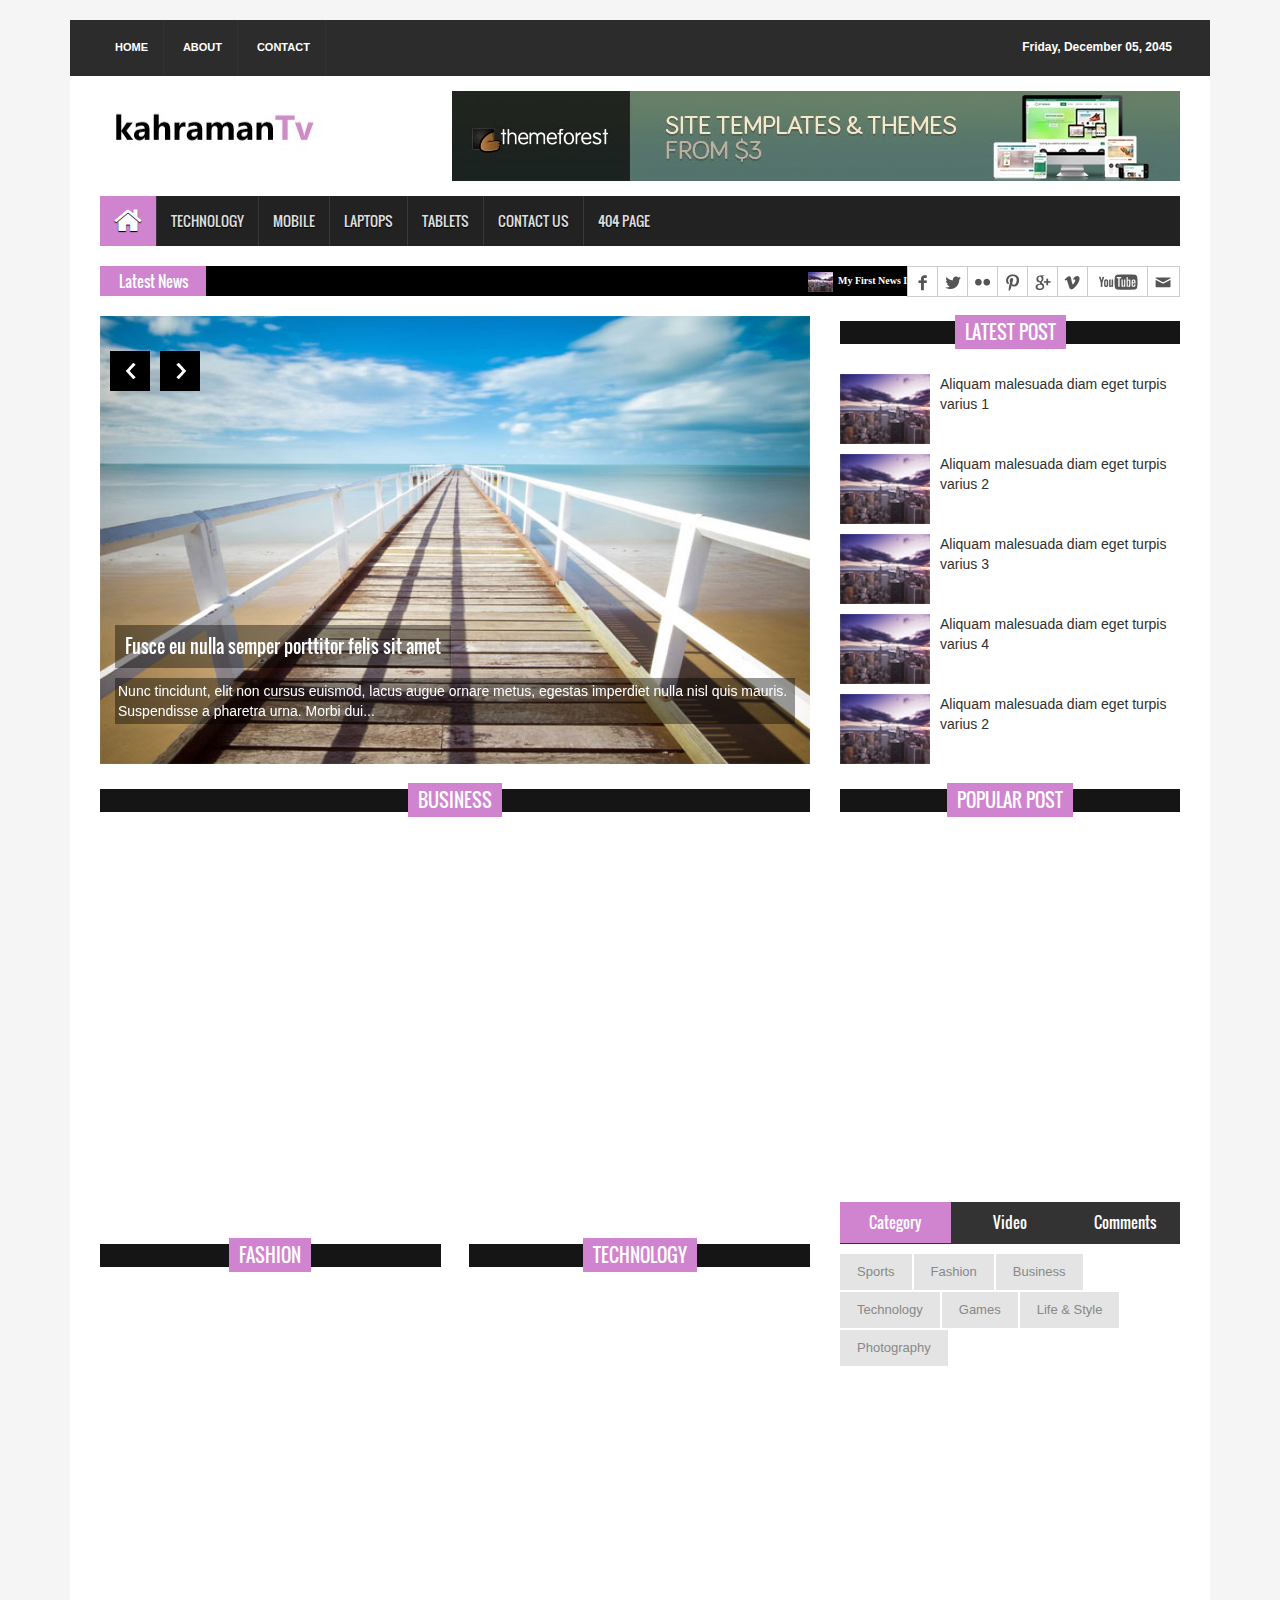
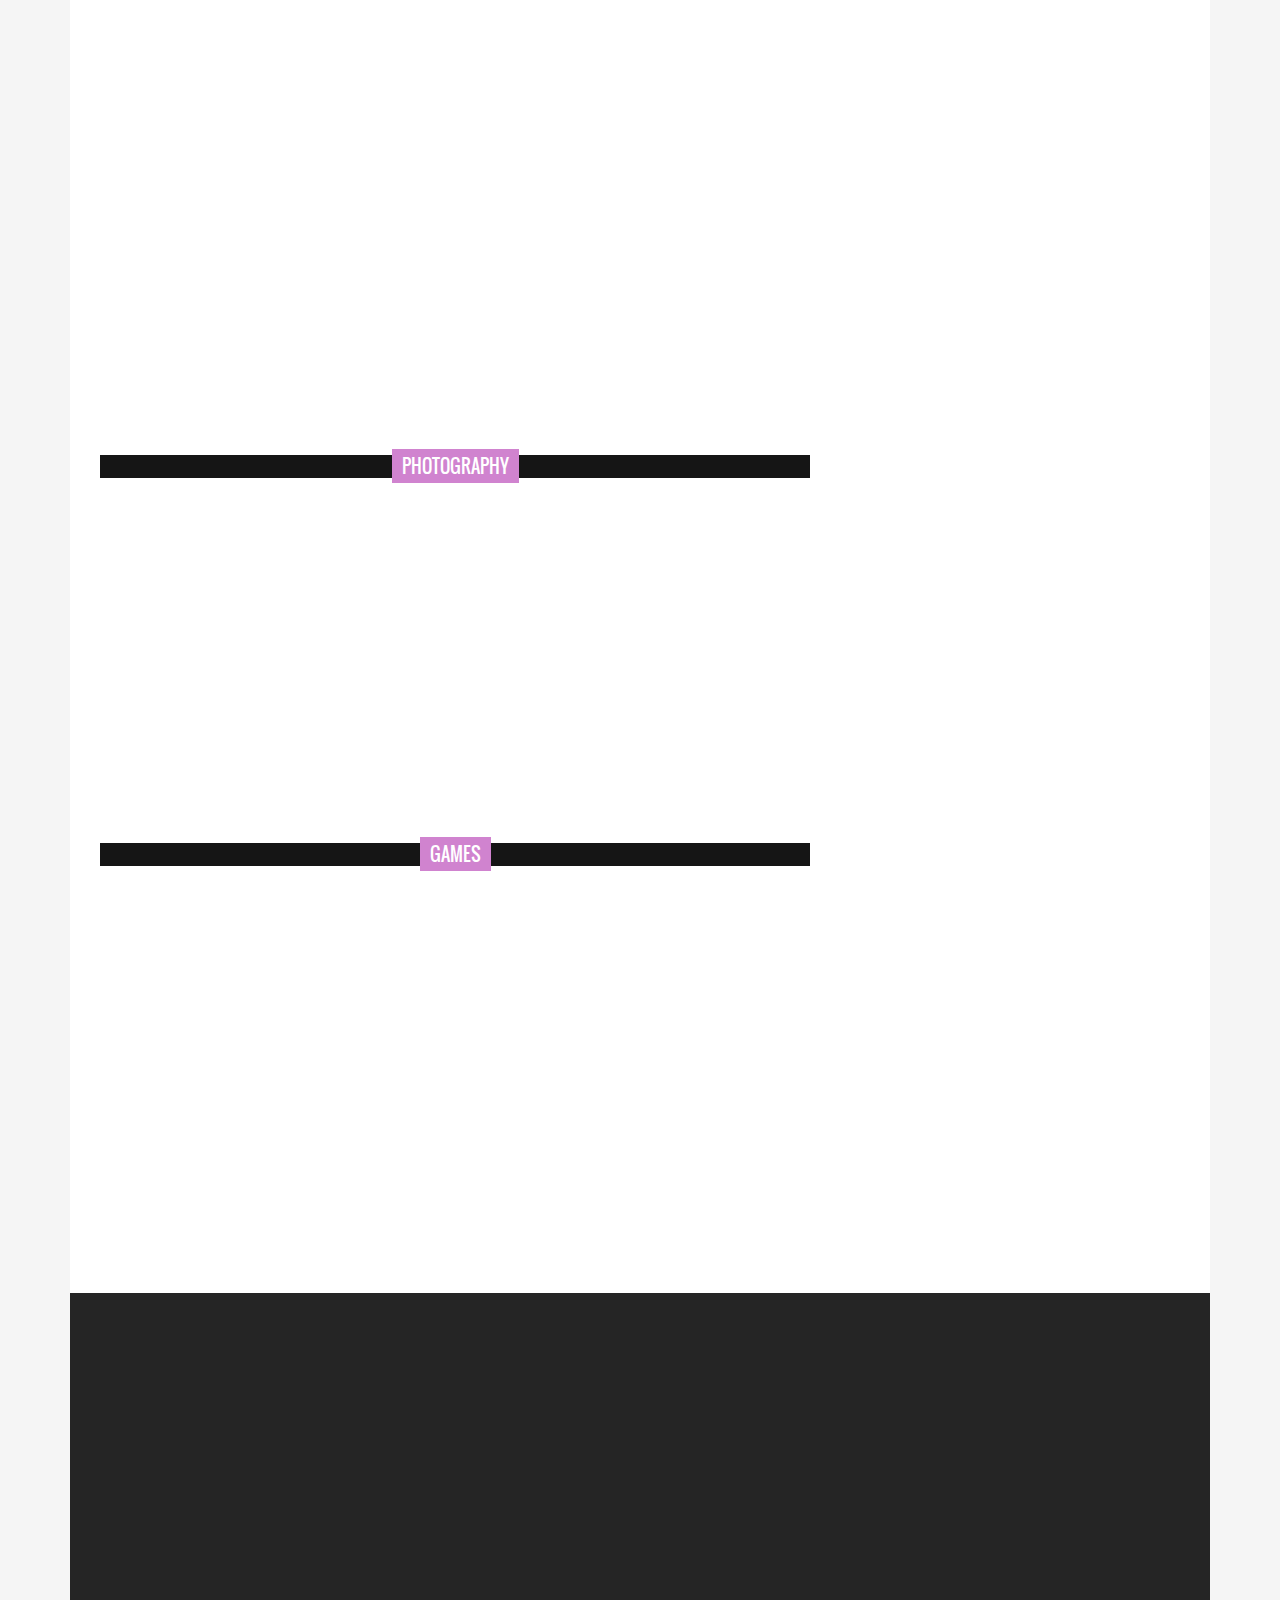
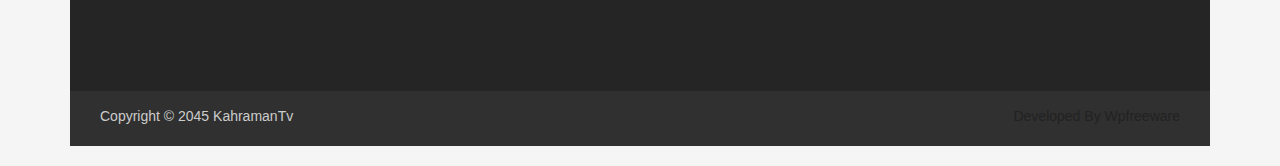
<file: index.html>
<!DOCTYPE html>
<html>
<head>
<title>KahramanTv</title>
<meta charset="utf-8">
<meta http-equiv="X-UA-Compatible" content="IE=edge">
<meta name="viewport" content="width=device-width, initial-scale=1">
<link rel="stylesheet" type="text/css" href="assets/css/bootstrap.min.css">
<link rel="stylesheet" type="text/css" href="assets/css/font-awesome.min.css">
<link rel="stylesheet" type="text/css" href="assets/css/animate.css">
<link rel="stylesheet" type="text/css" href="assets/css/font.css">
<link rel="stylesheet" type="text/css" href="assets/css/li-scroller.css">
<link rel="stylesheet" type="text/css" href="assets/css/slick.css">
<link rel="stylesheet" type="text/css" href="assets/css/jquery.fancybox.css">
<link rel="stylesheet" type="text/css" href="assets/css/theme.css">
<link rel="stylesheet" type="text/css" href="assets/css/style.css">
<!--[if lt IE 9]>
<script src="assets/js/html5shiv.min.js"></script>
<script src="assets/js/respond.min.js"></script>
<![endif]-->
</head>
<body>
<div id="preloader">
  <div id="status">&nbsp;</div>
</div>
<a class="scrollToTop" href="#"><i class="fa fa-angle-up"></i></a>
<div class="container">
  <header id="header">
    <div class="row">
      <div class="col-lg-12 col-md-12 col-sm-12">
        <div class="header_top">
          <div class="header_top_left">
            <ul class="top_nav">
              <li><a href="index.html">Home</a></li>
              <li><a href="#">About</a></li>
              <li><a href="pages/contact.html">Contact</a></li>
            </ul>
          </div>
          <div class="header_top_right">
            <p>Friday, December 05, 2045</p>
          </div>
        </div>
      </div>
      <div class="col-lg-12 col-md-12 col-sm-12">
        <div class="header_bottom">
          <div class="logo_area"><a href="index.html" class="logo"><img src="images/logo.jpg" alt=""></a></div>
          <div class="add_banner"><a href="#"><img src="images/addbanner_728x90_V1.jpg" alt=""></a></div>
        </div>
      </div>
    </div>
  </header>
  <section id="navArea">
    <nav class="navbar navbar-inverse" role="navigation">
      <div class="navbar-header">
        <button type="button" class="navbar-toggle collapsed" data-toggle="collapse" data-target="#navbar" aria-expanded="false" aria-controls="navbar"> <span class="sr-only">Toggle navigation</span> <span class="icon-bar"></span> <span class="icon-bar"></span> <span class="icon-bar"></span> </button>
      </div>
      <div id="navbar" class="navbar-collapse collapse">
        <ul class="nav navbar-nav main_nav">
          <li class="active"><a href="index.html"><span class="fa fa-home desktop-home"></span><span class="mobile-show">Home</span></a></li>
          <li><a href="#">Technology</a></li>
          <li class="dropdown"> <a href="#" class="dropdown-toggle" data-toggle="dropdown" role="button" aria-expanded="false">Mobile</a>
            <ul class="dropdown-menu" role="menu">
              <li><a href="#">Android</a></li>
              <li><a href="#">Samsung</a></li>
              <li><a href="#">Nokia</a></li>
              <li><a href="#">Walton Mobile</a></li>
              <li><a href="#">Sympony</a></li>
            </ul>
          </li>
          <li><a href="#">Laptops</a></li>
          <li><a href="#">Tablets</a></li>
          <li><a href="pages/contact.html">Contact Us</a></li>
          <li><a href="pages/404.html">404 Page</a></li>
        </ul>
      </div>
    </nav>
  </section>
  <section id="newsSection">
    <div class="row">
      <div class="col-lg-12 col-md-12">
        <div class="latest_newsarea"> <span>Latest News</span>
          <ul id="ticker01" class="news_sticker">
            <li><a href="#"><img src="images/news_thumbnail3.jpg" alt="">My First News Item</a></li>
            <li><a href="#"><img src="images/news_thumbnail3.jpg" alt="">My Second News Item</a></li>
            <li><a href="#"><img src="images/news_thumbnail3.jpg" alt="">My Third News Item</a></li>
            <li><a href="#"><img src="images/news_thumbnail3.jpg" alt="">My Four News Item</a></li>
            <li><a href="#"><img src="images/news_thumbnail3.jpg" alt="">My Five News Item</a></li>
            <li><a href="#"><img src="images/news_thumbnail3.jpg" alt="">My Six News Item</a></li>
            <li><a href="#"><img src="images/news_thumbnail3.jpg" alt="">My Seven News Item</a></li>
            <li><a href="#"><img src="images/news_thumbnail3.jpg" alt="">My Eight News Item</a></li>
            <li><a href="#"><img src="images/news_thumbnail2.jpg" alt="">My Nine News Item</a></li>
          </ul>
          <div class="social_area">
            <ul class="social_nav">
              <li class="facebook"><a href="#"></a></li>
              <li class="twitter"><a href="#"></a></li>
              <li class="flickr"><a href="#"></a></li>
              <li class="pinterest"><a href="#"></a></li>
              <li class="googleplus"><a href="#"></a></li>
              <li class="vimeo"><a href="#"></a></li>
              <li class="youtube"><a href="#"></a></li>
              <li class="mail"><a href="#"></a></li>
            </ul>
          </div>
        </div>
      </div>
    </div>
  </section>
  <section id="sliderSection">
    <div class="row">
      <div class="col-lg-8 col-md-8 col-sm-8">
        <div class="slick_slider">
          <div class="single_iteam"> <a href="pages/single_page.html"> <img src="images/slider_img4.jpg" alt=""></a>
            <div class="slider_article">
              <h2><a class="slider_tittle" href="pages/single_page.html">Fusce eu nulla semper porttitor felis sit amet</a></h2>
              <p>Nunc tincidunt, elit non cursus euismod, lacus augue ornare metus, egestas imperdiet nulla nisl quis mauris. Suspendisse a pharetra urna. Morbi dui...</p>
            </div>
          </div>
          <div class="single_iteam"> <a href="pages/single_page.html"> <img src="images/slider_img2.jpg" alt=""></a>
            <div class="slider_article">
              <h2><a class="slider_tittle" href="pages/single_page.html">Fusce eu nulla semper porttitor felis sit amet</a></h2>
              <p>Nunc tincidunt, elit non cursus euismod, lacus augue ornare metus, egestas imperdiet nulla nisl quis mauris. Suspendisse a pharetra urna. Morbi dui...</p>
            </div>
          </div>
          <div class="single_iteam"> <a href="pages/single_page.html"> <img src="images/slider_img3.jpg" alt=""></a>
            <div class="slider_article">
              <h2><a class="slider_tittle" href="pages/single_page.html">Fusce eu nulla semper porttitor felis sit amet</a></h2>
              <p>Nunc tincidunt, elit non cursus euismod, lacus augue ornare metus, egestas imperdiet nulla nisl quis mauris. Suspendisse a pharetra urna. Morbi dui...</p>
            </div>
          </div>
          <div class="single_iteam"> <a href="pages/single_page.html"> <img src="images/slider_img1.jpg" alt=""></a>
            <div class="slider_article">
              <h2><a class="slider_tittle" href="pages/single_page.html">Fusce eu nulla semper porttitor felis sit amet</a></h2>
              <p>Nunc tincidunt, elit non cursus euismod, lacus augue ornare metus, egestas imperdiet nulla nisl quis mauris. Suspendisse a pharetra urna. Morbi dui...</p>
            </div>
          </div>
        </div>
      </div>
      <div class="col-lg-4 col-md-4 col-sm-4">
        <div class="latest_post">
          <h2><span>Latest post</span></h2>
          <div class="latest_post_container">
            <div id="prev-button"><i class="fa fa-chevron-up"></i></div>
            <ul class="latest_postnav">
              <li>
                <div class="media"> <a href="pages/single_page.html" class="media-left"> <img alt="" src="images/post_img1.jpg"> </a>
                  <div class="media-body"> <a href="pages/single_page.html" class="catg_title"> Aliquam malesuada diam eget turpis varius 1</a> </div>
                </div>
              </li>
              <li>
                <div class="media"> <a href="pages/single_page.html" class="media-left"> <img alt="" src="images/post_img1.jpg"> </a>
                  <div class="media-body"> <a href="pages/single_page.html" class="catg_title"> Aliquam malesuada diam eget turpis varius 2</a> </div>
                </div>
              </li>
              <li>
                <div class="media"> <a href="pages/single_page.html" class="media-left"> <img alt="" src="images/post_img1.jpg"> </a>
                  <div class="media-body"> <a href="pages/single_page.html" class="catg_title"> Aliquam malesuada diam eget turpis varius 3</a> </div>
                </div>
              </li>
              <li>
                <div class="media"> <a href="pages/single_page.html" class="media-left"> <img alt="" src="images/post_img1.jpg"> </a>
                  <div class="media-body"> <a href="pages/single_page.html" class="catg_title"> Aliquam malesuada diam eget turpis varius 4</a> </div>
                </div>
              </li>
              <li>
                <div class="media"> <a href="pages/single_page.html" class="media-left"> <img alt="" src="images/post_img1.jpg"> </a>
                  <div class="media-body"> <a href="pages/single_page.html" class="catg_title"> Aliquam malesuada diam eget turpis varius 2</a> </div>
                </div>
              </li>
            </ul>
            <div id="next-button"><i class="fa  fa-chevron-down"></i></div>
          </div>
        </div>
      </div>
    </div>
  </section>
  <section id="contentSection">
    <div class="row">
      <div class="col-lg-8 col-md-8 col-sm-8">
        <div class="left_content">
          <div class="single_post_content">
            <h2><span>Business</span></h2>
            <div class="single_post_content_left">
              <ul class="business_catgnav  wow fadeInDown">
                <li>
                  <figure class="bsbig_fig"> <a href="pages/single_page.html" class="featured_img"> <img alt="" src="images/featured_img1.jpg"> <span class="overlay"></span> </a>
                    <figcaption> <a href="pages/single_page.html">Proin rhoncus consequat nisl eu ornare mauris</a> </figcaption>
                    <p>Nunc tincidunt, elit non cursus euismod, lacus augue ornare metus, egestas imperdiet nulla nisl quis mauris. Suspendisse a phare...</p>
                  </figure>
                </li>
              </ul>
            </div>
            <div class="single_post_content_right">
              <ul class="spost_nav">
                <li>
                  <div class="media wow fadeInDown"> <a href="pages/single_page.html" class="media-left"> <img alt="" src="images/post_img1.jpg"> </a>
                    <div class="media-body"> <a href="pages/single_page.html" class="catg_title"> Aliquam malesuada diam eget turpis varius 1</a> </div>
                  </div>
                </li>
                <li>
                  <div class="media wow fadeInDown"> <a href="pages/single_page.html" class="media-left"> <img alt="" src="images/post_img2.jpg"> </a>
                    <div class="media-body"> <a href="pages/single_page.html" class="catg_title"> Aliquam malesuada diam eget turpis varius 2</a> </div>
                  </div>
                </li>
                <li>
                  <div class="media wow fadeInDown"> <a href="pages/single_page.html" class="media-left"> <img alt="" src="images/post_img1.jpg"> </a>
                    <div class="media-body"> <a href="pages/single_page.html" class="catg_title"> Aliquam malesuada diam eget turpis varius 3</a> </div>
                  </div>
                </li>
                <li>
                  <div class="media wow fadeInDown"> <a href="pages/single_page.html" class="media-left"> <img alt="" src="images/post_img2.jpg"> </a>
                    <div class="media-body"> <a href="pages/single_page.html" class="catg_title"> Aliquam malesuada diam eget turpis varius 4</a> </div>
                  </div>
                </li>
              </ul>
            </div>
          </div>
          <div class="fashion_technology_area">
            <div class="fashion">
              <div class="single_post_content">
                <h2><span>Fashion</span></h2>
                <ul class="business_catgnav wow fadeInDown">
                  <li>
                    <figure class="bsbig_fig"> <a href="pages/single_page.html" class="featured_img"> <img alt="" src="images/featured_img2.jpg"> <span class="overlay"></span> </a>
                      <figcaption> <a href="pages/single_page.html">Proin rhoncus consequat nisl eu ornare mauris</a> </figcaption>
                      <p>Nunc tincidunt, elit non cursus euismod, lacus augue ornare metus, egestas imperdiet nulla nisl quis mauris. Suspendisse a phare...</p>
                    </figure>
                  </li>
                </ul>
                <ul class="spost_nav">
                  <li>
                    <div class="media wow fadeInDown"> <a href="pages/single_page.html" class="media-left"> <img alt="" src="images/post_img1.jpg"> </a>
                      <div class="media-body"> <a href="pages/single_page.html" class="catg_title"> Aliquam malesuada diam eget turpis varius 1</a> </div>
                    </div>
                  </li>
                  <li>
                    <div class="media wow fadeInDown"> <a href="pages/single_page.html" class="media-left"> <img alt="" src="images/post_img2.jpg"> </a>
                      <div class="media-body"> <a href="pages/single_page.html" class="catg_title"> Aliquam malesuada diam eget turpis varius 2</a> </div>
                    </div>
                  </li>
                  <li>
                    <div class="media wow fadeInDown"> <a href="pages/single_page.html" class="media-left"> <img alt="" src="images/post_img1.jpg"> </a>
                      <div class="media-body"> <a href="pages/single_page.html" class="catg_title"> Aliquam malesuada diam eget turpis varius 3</a> </div>
                    </div>
                  </li>
                  <li>
                    <div class="media wow fadeInDown"> <a href="pages/single_page.html" class="media-left"> <img alt="" src="images/post_img2.jpg"> </a>
                      <div class="media-body"> <a href="pages/single_page.html" class="catg_title"> Aliquam malesuada diam eget turpis varius 4</a> </div>
                    </div>
                  </li>
                </ul>
              </div>
            </div>
            <div class="technology">
              <div class="single_post_content">
                <h2><span>Technology</span></h2>
                <ul class="business_catgnav">
                  <li>
                    <figure class="bsbig_fig wow fadeInDown"> <a href="pages/single_page.html" class="featured_img"> <img alt="" src="images/featured_img3.jpg"> <span class="overlay"></span> </a>
                      <figcaption> <a href="pages/single_page.html">Proin rhoncus consequat nisl eu ornare mauris</a> </figcaption>
                      <p>Nunc tincidunt, elit non cursus euismod, lacus augue ornare metus, egestas imperdiet nulla nisl quis mauris. Suspendisse a phare...</p>
                    </figure>
                  </li>
                </ul>
                <ul class="spost_nav">
                  <li>
                    <div class="media wow fadeInDown"> <a href="pages/single_page.html" class="media-left"> <img alt="" src="images/post_img1.jpg"> </a>
                      <div class="media-body"> <a href="pages/single_page.html" class="catg_title"> Aliquam malesuada diam eget turpis varius 1</a> </div>
                    </div>
                  </li>
                  <li>
                    <div class="media wow fadeInDown"> <a href="pages/single_page.html" class="media-left"> <img alt="" src="images/post_img2.jpg"> </a>
                      <div class="media-body"> <a href="pages/single_page.html" class="catg_title"> Aliquam malesuada diam eget turpis varius 2</a> </div>
                    </div>
                  </li>
                  <li>
                    <div class="media wow fadeInDown"> <a href="pages/single_page.html" class="media-left"> <img alt="" src="images/post_img1.jpg"> </a>
                      <div class="media-body"> <a href="pages/single_page.html" class="catg_title"> Aliquam malesuada diam eget turpis varius 3</a> </div>
                    </div>
                  </li>
                  <li>
                    <div class="media wow fadeInDown"> <a href="pages/single_page.html" class="media-left"> <img alt="" src="images/post_img2.jpg"> </a>
                      <div class="media-body"> <a href="pages/single_page.html" class="catg_title"> Aliquam malesuada diam eget turpis varius 4</a> </div>
                    </div>
                  </li>
                </ul>
              </div>
            </div>
          </div>
          <div class="single_post_content">
            <h2><span>Photography</span></h2>
            <ul class="photograph_nav  wow fadeInDown">
              <li>
                <div class="photo_grid">
                  <figure class="effect-layla"> <a class="fancybox-buttons" data-fancybox-group="button" href="images/photograph_img2.jpg" title="Photography Ttile 1"> <img src="images/photograph_img2.jpg" alt=""/></a> </figure>
                </div>
              </li>
              <li>
                <div class="photo_grid">
                  <figure class="effect-layla"> <a class="fancybox-buttons" data-fancybox-group="button" href="images/photograph_img3.jpg" title="Photography Ttile 2"> <img src="images/photograph_img3.jpg" alt=""/> </a> </figure>
                </div>
              </li>
              <li>
                <div class="photo_grid">
                  <figure class="effect-layla"> <a class="fancybox-buttons" data-fancybox-group="button" href="images/photograph_img4.jpg" title="Photography Ttile 3"> <img src="images/photograph_img4.jpg" alt=""/> </a> </figure>
                </div>
              </li>
              <li>
                <div class="photo_grid">
                  <figure class="effect-layla"> <a class="fancybox-buttons" data-fancybox-group="button" href="images/photograph_img4.jpg" title="Photography Ttile 4"> <img src="images/photograph_img4.jpg" alt=""/> </a> </figure>
                </div>
              </li>
              <li>
                <div class="photo_grid">
                  <figure class="effect-layla"> <a class="fancybox-buttons" data-fancybox-group="button" href="images/photograph_img2.jpg" title="Photography Ttile 5"> <img src="images/photograph_img2.jpg" alt=""/> </a> </figure>
                </div>
              </li>
              <li>
                <div class="photo_grid">
                  <figure class="effect-layla"> <a class="fancybox-buttons" data-fancybox-group="button" href="images/photograph_img3.jpg" title="Photography Ttile 6"> <img src="images/photograph_img3.jpg" alt=""/> </a> </figure>
                </div>
              </li>
            </ul>
          </div>
          <div class="single_post_content">
            <h2><span>Games</span></h2>
            <div class="single_post_content_left">
              <ul class="business_catgnav">
                <li>
                  <figure class="bsbig_fig  wow fadeInDown"> <a class="featured_img" href="pages/single_page.html"> <img src="images/featured_img1.jpg" alt=""> <span class="overlay"></span> </a>
                    <figcaption> <a href="pages/single_page.html">Proin rhoncus consequat nisl eu ornare mauris</a> </figcaption>
                    <p>Nunc tincidunt, elit non cursus euismod, lacus augue ornare metus, egestas imperdiet nulla nisl quis mauris. Suspendisse a phare...</p>
                  </figure>
                </li>
              </ul>
            </div>
            <div class="single_post_content_right">
              <ul class="spost_nav">
                <li>
                  <div class="media wow fadeInDown"> <a href="pages/single_page.html" class="media-left"> <img alt="" src="images/post_img1.jpg"> </a>
                    <div class="media-body"> <a href="pages/single_page.html" class="catg_title"> Aliquam malesuada diam eget turpis varius 1</a> </div>
                  </div>
                </li>
                <li>
                  <div class="media wow fadeInDown"> <a href="pages/single_page.html" class="media-left"> <img alt="" src="images/post_img2.jpg"> </a>
                    <div class="media-body"> <a href="pages/single_page.html" class="catg_title"> Aliquam malesuada diam eget turpis varius 2</a> </div>
                  </div>
                </li>
                <li>
                  <div class="media wow fadeInDown"> <a href="pages/single_page.html" class="media-left"> <img alt="" src="images/post_img1.jpg"> </a>
                    <div class="media-body"> <a href="pages/single_page.html" class="catg_title"> Aliquam malesuada diam eget turpis varius 3</a> </div>
                  </div>
                </li>
                <li>
                  <div class="media wow fadeInDown"> <a href="pages/single_page.html" class="media-left"> <img alt="" src="images/post_img2.jpg"> </a>
                    <div class="media-body"> <a href="pages/single_page.html" class="catg_title"> Aliquam malesuada diam eget turpis varius 4</a> </div>
                  </div>
                </li>
              </ul>
            </div>
          </div>
        </div>
      </div>
      <div class="col-lg-4 col-md-4 col-sm-4">
        <aside class="right_content">
          <div class="single_sidebar">
            <h2><span>Popular Post</span></h2>
            <ul class="spost_nav">
              <li>
                <div class="media wow fadeInDown"> <a href="pages/single_page.html" class="media-left"> <img alt="" src="images/post_img1.jpg"> </a>
                  <div class="media-body"> <a href="pages/single_page.html" class="catg_title"> Aliquam malesuada diam eget turpis varius 1</a> </div>
                </div>
              </li>
              <li>
                <div class="media wow fadeInDown"> <a href="pages/single_page.html" class="media-left"> <img alt="" src="images/post_img2.jpg"> </a>
                  <div class="media-body"> <a href="pages/single_page.html" class="catg_title"> Aliquam malesuada diam eget turpis varius 2</a> </div>
                </div>
              </li>
              <li>
                <div class="media wow fadeInDown"> <a href="pages/single_page.html" class="media-left"> <img alt="" src="images/post_img1.jpg"> </a>
                  <div class="media-body"> <a href="pages/single_page.html" class="catg_title"> Aliquam malesuada diam eget turpis varius 3</a> </div>
                </div>
              </li>
              <li>
                <div class="media wow fadeInDown"> <a href="pages/single_page.html" class="media-left"> <img alt="" src="images/post_img2.jpg"> </a>
                  <div class="media-body"> <a href="pages/single_page.html" class="catg_title"> Aliquam malesuada diam eget turpis varius 4</a> </div>
                </div>
              </li>
            </ul>
          </div>
          <div class="single_sidebar">
            <ul class="nav nav-tabs" role="tablist">
              <li role="presentation" class="active"><a href="#category" aria-controls="home" role="tab" data-toggle="tab">Category</a></li>
              <li role="presentation"><a href="#video" aria-controls="profile" role="tab" data-toggle="tab">Video</a></li>
              <li role="presentation"><a href="#comments" aria-controls="messages" role="tab" data-toggle="tab">Comments</a></li>
            </ul>
            <div class="tab-content">
              <div role="tabpanel" class="tab-pane active" id="category">
                <ul>
                  <li class="cat-item"><a href="#">Sports</a></li>
                  <li class="cat-item"><a href="#">Fashion</a></li>
                  <li class="cat-item"><a href="#">Business</a></li>
                  <li class="cat-item"><a href="#">Technology</a></li>
                  <li class="cat-item"><a href="#">Games</a></li>
                  <li class="cat-item"><a href="#">Life &amp; Style</a></li>
                  <li class="cat-item"><a href="#">Photography</a></li>
                </ul>
              </div>
              <div role="tabpanel" class="tab-pane" id="video">
                <div class="vide_area">
                  <iframe width="100%" height="250" src="http://www.youtube.com/embed/h5QWbURNEpA?feature=player_detailpage" frameborder="0" allowfullscreen></iframe>
                </div>
              </div>
              <div role="tabpanel" class="tab-pane" id="comments">
                <ul class="spost_nav">
                  <li>
                    <div class="media wow fadeInDown"> <a href="pages/single_page.html" class="media-left"> <img alt="" src="images/post_img1.jpg"> </a>
                      <div class="media-body"> <a href="pages/single_page.html" class="catg_title"> Aliquam malesuada diam eget turpis varius 1</a> </div>
                    </div>
                  </li>
                  <li>
                    <div class="media wow fadeInDown"> <a href="pages/single_page.html" class="media-left"> <img alt="" src="images/post_img2.jpg"> </a>
                      <div class="media-body"> <a href="pages/single_page.html" class="catg_title"> Aliquam malesuada diam eget turpis varius 2</a> </div>
                    </div>
                  </li>
                  <li>
                    <div class="media wow fadeInDown"> <a href="pages/single_page.html" class="media-left"> <img alt="" src="images/post_img1.jpg"> </a>
                      <div class="media-body"> <a href="pages/single_page.html" class="catg_title"> Aliquam malesuada diam eget turpis varius 3</a> </div>
                    </div>
                  </li>
                  <li>
                    <div class="media wow fadeInDown"> <a href="pages/single_page.html" class="media-left"> <img alt="" src="images/post_img2.jpg"> </a>
                      <div class="media-body"> <a href="pages/single_page.html" class="catg_title"> Aliquam malesuada diam eget turpis varius 4</a> </div>
                    </div>
                  </li>
                </ul>
              </div>
            </div>
          </div>
          <div class="single_sidebar wow fadeInDown">
            <h2><span>Sponsor</span></h2>
            <a class="sideAdd" href="#"><img src="images/add_img.jpg" alt=""></a> </div>
          <div class="single_sidebar wow fadeInDown">
            <h2><span>Category Archive</span></h2>
            <select class="catgArchive">
              <option>Select Category</option>
              <option>Life styles</option>
              <option>Sports</option>
              <option>Technology</option>
              <option>Treads</option>
            </select>
          </div>
          <div class="single_sidebar wow fadeInDown">
            <h2><span>Links</span></h2>
            <ul>
              <li><a href="#">Blog</a></li>
              <li><a href="#">Rss Feed</a></li>
              <li><a href="#">Login</a></li>
              <li><a href="#">Life &amp; Style</a></li>
            </ul>
          </div>
        </aside>
      </div>
    </div>
  </section>
  <footer id="footer">
    <div class="footer_top">
      <div class="row">
        <div class="col-lg-4 col-md-4 col-sm-4">
          <div class="footer_widget wow fadeInLeftBig">
            <h2>Flickr Images</h2>
          </div>
        </div>
        <div class="col-lg-4 col-md-4 col-sm-4">
          <div class="footer_widget wow fadeInDown">
            <h2>Tag</h2>
            <ul class="tag_nav">
              <li><a href="#">Games</a></li>
              <li><a href="#">Sports</a></li>
              <li><a href="#">Fashion</a></li>
              <li><a href="#">Business</a></li>
              <li><a href="#">Life &amp; Style</a></li>
              <li><a href="#">Technology</a></li>
              <li><a href="#">Photo</a></li>
              <li><a href="#">Slider</a></li>
            </ul>
          </div>
        </div>
        <div class="col-lg-4 col-md-4 col-sm-4">
          <div class="footer_widget wow fadeInRightBig">
            <h2>Contact</h2>
            <p>Lorem ipsum dolor sit amet, consectetur adipisicing elit, sed do eiusmod tempor incididunt ut labore et dolore magna aliqua Lorem ipsum dolor sit amet, consectetur adipisicing elit.</p>
            <address>
            Perfect News,1238 S . 123 St.Suite 25 Town City 3333,USA Phone: 123-326-789 Fax: 123-546-567
            </address>
          </div>
        </div>
      </div>
    </div>
    <div class="footer_bottom">
      <p class="copyright">Copyright &copy; 2045 <a href="index.html">KahramanTv</a></p>
      <p class="developer">Developed By Wpfreeware</p>
    </div>
  </footer>
</div>
<script src="assets/js/jquery.min.js"></script> 
<script src="assets/js/wow.min.js"></script> 
<script src="assets/js/bootstrap.min.js"></script> 
<script src="assets/js/slick.min.js"></script> 
<script src="assets/js/jquery.li-scroller.1.0.js"></script> 
<script src="assets/js/jquery.newsTicker.min.js"></script> 
<script src="assets/js/jquery.fancybox.pack.js"></script> 
<script src="assets/js/custom.js"></script>
</body>
</html>
</file>
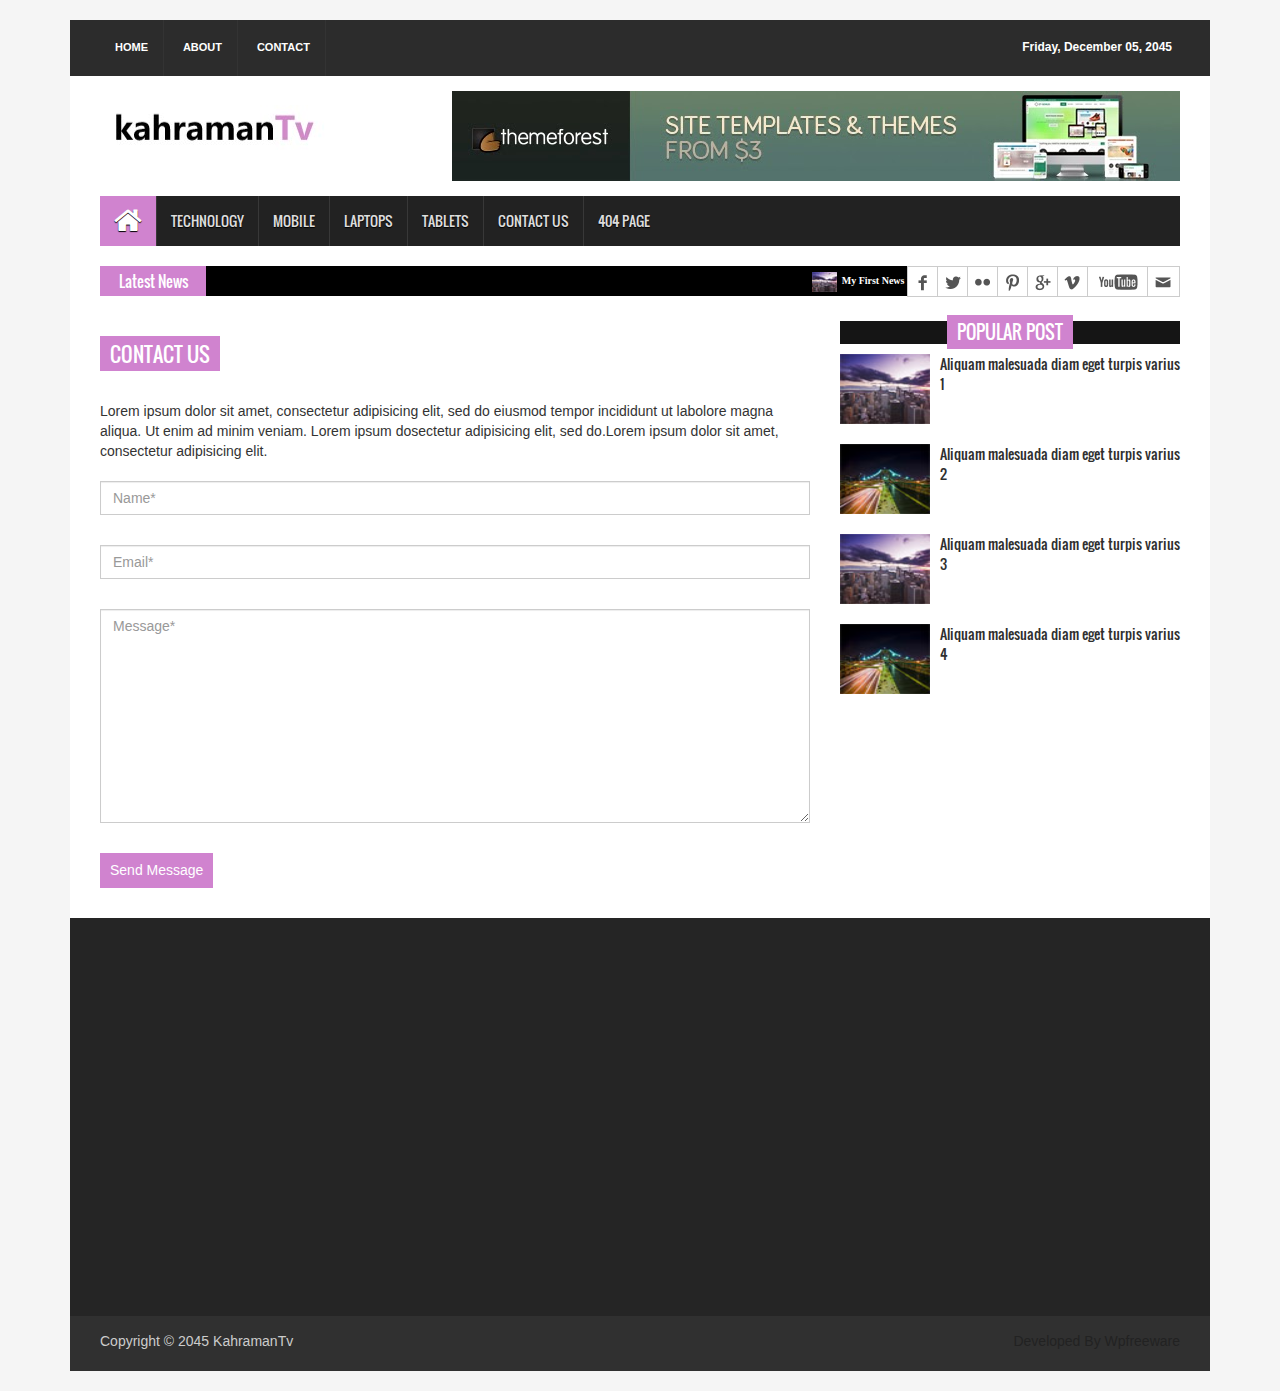
<file: pages/contact.html>
<!DOCTYPE html>
<html>
<head>
<title>KahramanTv | Pages | Contact</title>
<meta charset="utf-8">
<meta http-equiv="X-UA-Compatible" content="IE=edge">
<meta name="viewport" content="width=device-width, initial-scale=1">
<link rel="stylesheet" type="text/css" href="../assets/css/bootstrap.min.css">
<link rel="stylesheet" type="text/css" href="../assets/css/font-awesome.min.css">
<link rel="stylesheet" type="text/css" href="../assets/css/animate.css">
<link rel="stylesheet" type="text/css" href="../assets/css/font.css">
<link rel="stylesheet" type="text/css" href="../assets/css/li-scroller.css">
<link rel="stylesheet" type="text/css" href="../assets/css/slick.css">
<link rel="stylesheet" type="text/css" href="../assets/css/jquery.fancybox.css">
<link rel="stylesheet" type="text/css" href="../assets/css/theme.css">
<link rel="stylesheet" type="text/css" href="../assets/css/style.css">
<!--[if lt IE 9]>
<script src="../assets/js/html5shiv.min.js"></script>
<script src="../assets/js/respond.min.js"></script>
<![endif]-->
</head>
<body>
<div id="preloader">
  <div id="status">&nbsp;</div>
</div>
<a class="scrollToTop" href="#"><i class="fa fa-angle-up"></i></a>
<div class="container">
  <header id="header">
    <div class="row">
      <div class="col-lg-12 col-md-12 col-sm-12">
        <div class="header_top">
          <div class="header_top_left">
            <ul class="top_nav">
              <li><a href="../index.html">Home</a></li>
              <li><a href="#">About</a></li>
              <li><a href="contact.html">Contact</a></li>
            </ul>
          </div>
          <div class="header_top_right">
            <p>Friday, December 05, 2045</p>
          </div>
        </div>
      </div>
      <div class="col-lg-12 col-md-12 col-sm-12">
        <div class="header_bottom">
          <div class="logo_area"><a href="../index.html" class="logo"><img src="../images/logo.jpg" alt=""></a></div>
          <div class="add_banner"><a href="#"><img src="../images/addbanner_728x90_V1.jpg" alt=""></a></div>
        </div>
      </div>
    </div>
  </header>
  <section id="navArea">
    <nav class="navbar navbar-inverse" role="navigation">
      <div class="navbar-header">
        <button type="button" class="navbar-toggle collapsed" data-toggle="collapse" data-target="#navbar" aria-expanded="false" aria-controls="navbar"> <span class="sr-only">Toggle navigation</span> <span class="icon-bar"></span> <span class="icon-bar"></span> <span class="icon-bar"></span> </button>
      </div>
      <div id="navbar" class="navbar-collapse collapse">
        <ul class="nav navbar-nav main_nav">
          <li class="active"><a href="../index.html"><span class="fa fa-home desktop-home"></span><span class="mobile-show">Home</span></a></li>
          <li><a href="#">Technology</a></li>
          <li class="dropdown"> <a href="#" class="dropdown-toggle" data-toggle="dropdown" role="button" aria-expanded="false">Mobile</a>
            <ul class="dropdown-menu" role="menu">
              <li><a href="#">Android</a></li>
              <li><a href="#">Samsung</a></li>
              <li><a href="#">Nokia</a></li>
              <li><a href="#">Walton Mobile</a></li>
              <li><a href="#">Sympony</a></li>
            </ul>
          </li>
          <li><a href="#">Laptops</a></li>
          <li><a href="#">Tablets</a></li>
          <li><a href="contact.html">Contact Us</a></li>
          <li><a href="404.html">404 Page</a></li>
        </ul>
      </div>
    </nav>
  </section>
  <section id="newsSection">
    <div class="row">
      <div class="col-lg-12 col-md-12">
        <div class="latest_newsarea"> <span>Latest News</span>
          <ul id="ticker01" class="news_sticker">
            <li><a href="#"><img src="../images/news_thumbnail3.jpg" alt="">My First News Item</a></li>
            <li><a href="#"><img src="../images/news_thumbnail3.jpg" alt="">My Second News Item</a></li>
            <li><a href="#"><img src="../images/news_thumbnail3.jpg" alt="">My Third News Item</a></li>
            <li><a href="#"><img src="../images/news_thumbnail3.jpg" alt="">My Four News Item</a></li>
            <li><a href="#"><img src="../images/news_thumbnail3.jpg" alt="">My Five News Item</a></li>
            <li><a href="#"><img src="../images/news_thumbnail3.jpg" alt="">My Six News Item</a></li>
            <li><a href="#"><img src="../images/news_thumbnail3.jpg" alt="">My Seven News Item</a></li>
            <li><a href="#"><img src="../images/news_thumbnail3.jpg" alt="">My Eight News Item</a></li>
            <li><a href="#"><img src="../images/news_thumbnail2.jpg" alt="">My Nine News Item</a></li>
          </ul>
          <div class="social_area">
            <ul class="social_nav">
              <li class="facebook"><a href="#"></a></li>
              <li class="twitter"><a href="#"></a></li>
              <li class="flickr"><a href="#"></a></li>
              <li class="pinterest"><a href="#"></a></li>
              <li class="googleplus"><a href="#"></a></li>
              <li class="vimeo"><a href="#"></a></li>
              <li class="youtube"><a href="#"></a></li>
              <li class="mail"><a href="#"></a></li>
            </ul>
          </div>
        </div>
      </div>
    </div>
  </section>
  <section id="contentSection">
    <div class="row">
      <div class="col-lg-8 col-md-8 col-sm-8">
        <div class="left_content">
          <div class="contact_area">
            <h2>Contact Us</h2>
            <p>Lorem ipsum dolor sit amet, consectetur adipisicing elit, sed do eiusmod tempor incididunt ut labolore magna aliqua. Ut enim ad minim veniam. Lorem ipsum dosectetur adipisicing elit, sed do.Lorem ipsum dolor sit amet, consectetur adipisicing elit.</p>
            <form action="#" class="contact_form">
              <input class="form-control" type="text" placeholder="Name*">
              <input class="form-control" type="email" placeholder="Email*">
              <textarea class="form-control" cols="30" rows="10" placeholder="Message*"></textarea>
              <input type="submit" value="Send Message">
            </form>
          </div>
        </div>
      </div>
      <div class="col-lg-4 col-md-4 col-sm-4">
        <aside class="right_content">
          <div class="single_sidebar">
            <h2><span>Popular Post</span></h2>
            <ul class="spost_nav">
              <li>
                <div class="media wow fadeInDown"> <a href="single_page.html" class="media-left"> <img alt="" src="../images/post_img1.jpg"> </a>
                  <div class="media-body"> <a href="single_page.html" class="catg_title"> Aliquam malesuada diam eget turpis varius 1</a> </div>
                </div>
              </li>
              <li>
                <div class="media wow fadeInDown"> <a href="single_page.html" class="media-left"> <img alt="" src="../images/post_img2.jpg"> </a>
                  <div class="media-body"> <a href="single_page.html" class="catg_title"> Aliquam malesuada diam eget turpis varius 2</a> </div>
                </div>
              </li>
              <li>
                <div class="media wow fadeInDown"> <a href="single_page.html" class="media-left"> <img alt="" src="../images/post_img1.jpg"> </a>
                  <div class="media-body"> <a href="single_page.html" class="catg_title"> Aliquam malesuada diam eget turpis varius 3</a> </div>
                </div>
              </li>
              <li>
                <div class="media wow fadeInDown"> <a href="single_page.html" class="media-left"> <img alt="" src="../images/post_img2.jpg"> </a>
                  <div class="media-body"> <a href="single_page.html" class="catg_title"> Aliquam malesuada diam eget turpis varius 4</a> </div>
                </div>
              </li>
            </ul>
          </div>
        </aside>
      </div>
    </div>
  </section>
  <footer id="footer">
    <div class="footer_top">
      <div class="row">
        <div class="col-lg-4 col-md-4 col-sm-4">
          <div class="footer_widget wow fadeInLeftBig">
            <h2>Flickr Images</h2>
          </div>
        </div>
        <div class="col-lg-4 col-md-4 col-sm-4">
          <div class="footer_widget wow fadeInDown">
            <h2>Tag</h2>
            <ul class="tag_nav">
              <li><a href="#">Games</a></li>
              <li><a href="#">Sports</a></li>
              <li><a href="#">Fashion</a></li>
              <li><a href="#">Business</a></li>
              <li><a href="#">Life &amp; Style</a></li>
              <li><a href="#">Technology</a></li>
              <li><a href="#">Photo</a></li>
              <li><a href="#">Slider</a></li>
            </ul>
          </div>
        </div>
        <div class="col-lg-4 col-md-4 col-sm-4">
          <div class="footer_widget wow fadeInRightBig">
            <h2>Contact</h2>
            <p>Lorem ipsum dolor sit amet, consectetur adipisicing elit, sed do eiusmod tempor incididunt ut labore et dolore magna aliqua Lorem ipsum dolor sit amet, consectetur adipisicing elit.</p>
            <address>
            Perfect News,1238 S . 123 St.Suite 25 Town City 3333,USA Phone: 123-326-789 Fax: 123-546-567
            </address>
          </div>
        </div>
      </div>
    </div>
    <div class="footer_bottom">
      <p class="copyright">Copyright &copy; 2045 <a href="../index.html">KahramanTv</a></p>
      <p class="developer">Developed By Wpfreeware</p>
    </div>
  </footer>
</div>
<script src="../assets/js/jquery.min.js"></script> 
<script src="../assets/js/wow.min.js"></script> 
<script src="../assets/js/bootstrap.min.js"></script> 
<script src="../assets/js/slick.min.js"></script> 
<script src="../assets/js/jquery.li-scroller.1.0.js"></script> 
<script src="../assets/js/jquery.newsTicker.min.js"></script> 
<script src="../assets/js/jquery.fancybox.pack.js"></script> 
<script src="../assets/js/custom.js"></script>
</body>
</html>
</file>
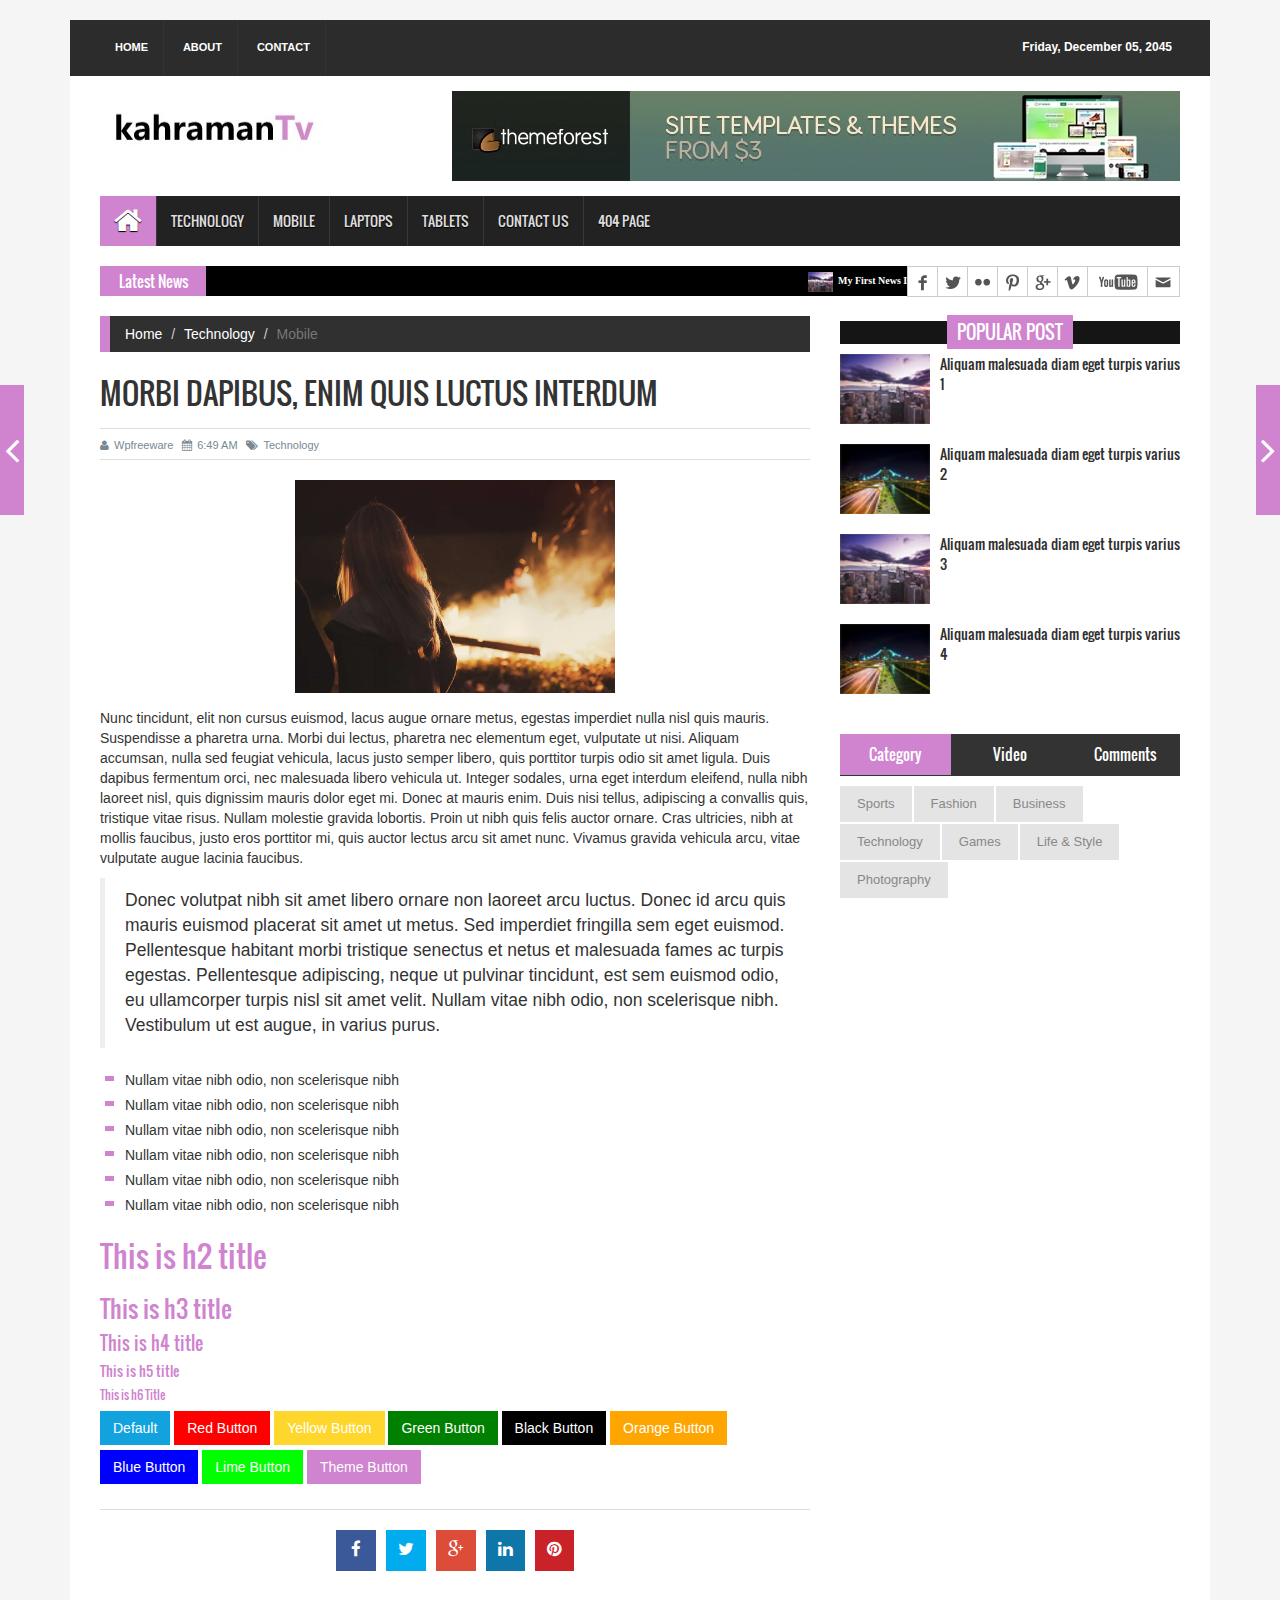
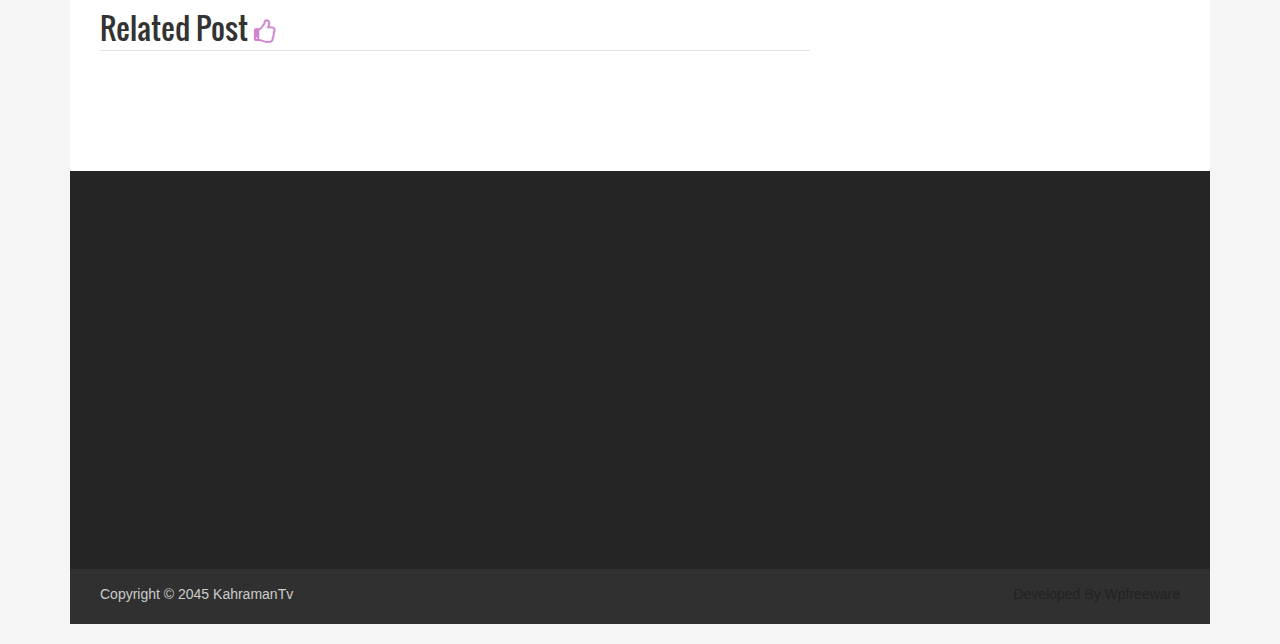
<file: pages/single_page.html>
<!DOCTYPE html>
<html>
<head>
<title>KahramanTv | Pages | Single Page</title>
<meta charset="utf-8">
<meta http-equiv="X-UA-Compatible" content="IE=edge">
<meta name="viewport" content="width=device-width, initial-scale=1">
<link rel="stylesheet" type="text/css" href="../assets/css/bootstrap.min.css">
<link rel="stylesheet" type="text/css" href="../assets/css/font-awesome.min.css">
<link rel="stylesheet" type="text/css" href="../assets/css/animate.css">
<link rel="stylesheet" type="text/css" href="../assets/css/font.css">
<link rel="stylesheet" type="text/css" href="../assets/css/li-scroller.css">
<link rel="stylesheet" type="text/css" href="../assets/css/slick.css">
<link rel="stylesheet" type="text/css" href="../assets/css/jquery.fancybox.css">
<link rel="stylesheet" type="text/css" href="../assets/css/theme.css">
<link rel="stylesheet" type="text/css" href="../assets/css/style.css">
<!--[if lt IE 9]>
<script src="../assets/js/html5shiv.min.js"></script>
<script src="../assets/js/respond.min.js"></script>
<![endif]-->
</head>
<body>
<div id="preloader">
  <div id="status">&nbsp;</div>
</div>
<a class="scrollToTop" href="#"><i class="fa fa-angle-up"></i></a>
<div class="container">
  <header id="header">
    <div class="row">
      <div class="col-lg-12 col-md-12 col-sm-12">
        <div class="header_top">
          <div class="header_top_left">
            <ul class="top_nav">
              <li><a href="../index.html">Home</a></li>
              <li><a href="#">About</a></li>
              <li><a href="contact.html">Contact</a></li>
            </ul>
          </div>
          <div class="header_top_right">
            <p>Friday, December 05, 2045</p>
          </div>
        </div>
      </div>
      <div class="col-lg-12 col-md-12 col-sm-12">
        <div class="header_bottom">
          <div class="logo_area"><a href="../index.html" class="logo"><img src="../images/logo.jpg" alt=""></a></div>
          <div class="add_banner"><a href="#"><img src="../images/addbanner_728x90_V1.jpg" alt=""></a></div>
        </div>
      </div>
    </div>
  </header>
  <section id="navArea">
    <nav class="navbar navbar-inverse" role="navigation">
      <div class="navbar-header">
        <button type="button" class="navbar-toggle collapsed" data-toggle="collapse" data-target="#navbar" aria-expanded="false" aria-controls="navbar"> <span class="sr-only">Toggle navigation</span> <span class="icon-bar"></span> <span class="icon-bar"></span> <span class="icon-bar"></span> </button>
      </div>
      <div id="navbar" class="navbar-collapse collapse">
        <ul class="nav navbar-nav main_nav">
          <li class="active"><a href="../index.html"><span class="fa fa-home desktop-home"></span><span class="mobile-show">Home</span></a></li>
          <li><a href="#">Technology</a></li>
          <li class="dropdown"> <a href="#" class="dropdown-toggle" data-toggle="dropdown" role="button" aria-expanded="false">Mobile</a>
            <ul class="dropdown-menu" role="menu">
              <li><a href="#">Android</a></li>
              <li><a href="#">Samsung</a></li>
              <li><a href="#">Nokia</a></li>
              <li><a href="#">Walton Mobile</a></li>
              <li><a href="#">Sympony</a></li>
            </ul>
          </li>
          <li><a href="#">Laptops</a></li>
          <li><a href="#">Tablets</a></li>
          <li><a href="contact.html">Contact Us</a></li>
          <li><a href="404.html">404 Page</a></li>
        </ul>
      </div>
    </nav>
  </section>
  <section id="newsSection">
    <div class="row">
      <div class="col-lg-12 col-md-12">
        <div class="latest_newsarea"> <span>Latest News</span>
          <ul id="ticker01" class="news_sticker">
            <li><a href="#"><img src="../images/news_thumbnail3.jpg" alt="">My First News Item</a></li>
            <li><a href="#"><img src="../images/news_thumbnail3.jpg" alt="">My Second News Item</a></li>
            <li><a href="#"><img src="../images/news_thumbnail3.jpg" alt="">My Third News Item</a></li>
            <li><a href="#"><img src="../images/news_thumbnail3.jpg" alt="">My Four News Item</a></li>
            <li><a href="#"><img src="../images/news_thumbnail3.jpg" alt="">My Five News Item</a></li>
            <li><a href="#"><img src="../images/news_thumbnail3.jpg" alt="">My Six News Item</a></li>
            <li><a href="#"><img src="../images/news_thumbnail3.jpg" alt="">My Seven News Item</a></li>
            <li><a href="#"><img src="../images/news_thumbnail3.jpg" alt="">My Eight News Item</a></li>
            <li><a href="#"><img src="../images/news_thumbnail2.jpg" alt="">My Nine News Item</a></li>
          </ul>
          <div class="social_area">
            <ul class="social_nav">
              <li class="facebook"><a href="#"></a></li>
              <li class="twitter"><a href="#"></a></li>
              <li class="flickr"><a href="#"></a></li>
              <li class="pinterest"><a href="#"></a></li>
              <li class="googleplus"><a href="#"></a></li>
              <li class="vimeo"><a href="#"></a></li>
              <li class="youtube"><a href="#"></a></li>
              <li class="mail"><a href="#"></a></li>
            </ul>
          </div>
        </div>
      </div>
    </div>
  </section>
  <section id="contentSection">
    <div class="row">
      <div class="col-lg-8 col-md-8 col-sm-8">
        <div class="left_content">
          <div class="single_page">
            <ol class="breadcrumb">
              <li><a href="../index.html">Home</a></li>
              <li><a href="#">Technology</a></li>
              <li class="active">Mobile</li>
            </ol>
            <h1>Morbi dapibus, enim quis luctus interdum</h1>
            <div class="post_commentbox"> <a href="#"><i class="fa fa-user"></i>Wpfreeware</a> <span><i class="fa fa-calendar"></i>6:49 AM</span> <a href="#"><i class="fa fa-tags"></i>Technology</a> </div>
            <div class="single_page_content"> <img class="img-center" src="../images/single_post_img.jpg" alt="">
              <p>Nunc tincidunt, elit non cursus euismod, lacus augue ornare metus, egestas imperdiet nulla nisl quis mauris. Suspendisse a pharetra urna. Morbi dui lectus, pharetra nec elementum eget, vulputate ut nisi. Aliquam accumsan, nulla sed feugiat vehicula, lacus justo semper libero, quis porttitor turpis odio sit amet ligula. Duis dapibus fermentum orci, nec malesuada libero vehicula ut. Integer sodales, urna eget interdum eleifend, nulla nibh laoreet nisl, quis dignissim mauris dolor eget mi. Donec at mauris enim. Duis nisi tellus, adipiscing a convallis quis, tristique vitae risus. Nullam molestie gravida lobortis. Proin ut nibh quis felis auctor ornare. Cras ultricies, nibh at mollis faucibus, justo eros porttitor mi, quis auctor lectus arcu sit amet nunc. Vivamus gravida vehicula arcu, vitae vulputate augue lacinia faucibus.</p>
              <blockquote> Donec volutpat nibh sit amet libero ornare non laoreet arcu luctus. Donec id arcu quis mauris euismod placerat sit amet ut metus. Sed imperdiet fringilla sem eget euismod. Pellentesque habitant morbi tristique senectus et netus et malesuada fames ac turpis egestas. Pellentesque adipiscing, neque ut pulvinar tincidunt, est sem euismod odio, eu ullamcorper turpis nisl sit amet velit. Nullam vitae nibh odio, non scelerisque nibh. Vestibulum ut est augue, in varius purus. </blockquote>
              <ul>
                <li>Nullam vitae nibh odio, non scelerisque nibh</li>
                <li>Nullam vitae nibh odio, non scelerisque nibh</li>
                <li>Nullam vitae nibh odio, non scelerisque nibh</li>
                <li>Nullam vitae nibh odio, non scelerisque nibh</li>
                <li>Nullam vitae nibh odio, non scelerisque nibh</li>
                <li>Nullam vitae nibh odio, non scelerisque nibh</li>
              </ul>
              <h2>This is h2 title</h2>
              <h3>This is h3 title</h3>
              <h4>This is h4 title</h4>
              <h5>This is h5 title</h5>
              <h6>This is h6 Title</h6>
              <button class="btn default-btn">Default</button>
              <button class="btn btn-red">Red Button</button>
              <button class="btn btn-yellow">Yellow Button</button>
              <button class="btn btn-green">Green Button</button>
              <button class="btn btn-black">Black Button</button>
              <button class="btn btn-orange">Orange Button</button>
              <button class="btn btn-blue">Blue Button</button>
              <button class="btn btn-lime">Lime Button</button>
              <button class="btn btn-theme">Theme Button</button>
            </div>
            <div class="social_link">
              <ul class="sociallink_nav">
                <li><a href="#"><i class="fa fa-facebook"></i></a></li>
                <li><a href="#"><i class="fa fa-twitter"></i></a></li>
                <li><a href="#"><i class="fa fa-google-plus"></i></a></li>
                <li><a href="#"><i class="fa fa-linkedin"></i></a></li>
                <li><a href="#"><i class="fa fa-pinterest"></i></a></li>
              </ul>
            </div>
            <div class="related_post">
              <h2>Related Post <i class="fa fa-thumbs-o-up"></i></h2>
              <ul class="spost_nav wow fadeInDown animated">
                <li>
                  <div class="media"> <a class="media-left" href="single_page.html"> <img src="../images/post_img1.jpg" alt=""> </a>
                    <div class="media-body"> <a class="catg_title" href="single_page.html"> Aliquam malesuada diam eget turpis varius</a> </div>
                  </div>
                </li>
                <li>
                  <div class="media"> <a class="media-left" href="single_page.html"> <img src="../images/post_img2.jpg" alt=""> </a>
                    <div class="media-body"> <a class="catg_title" href="single_page.html"> Aliquam malesuada diam eget turpis varius</a> </div>
                  </div>
                </li>
                <li>
                  <div class="media"> <a class="media-left" href="single_page.html"> <img src="../images/post_img1.jpg" alt=""> </a>
                    <div class="media-body"> <a class="catg_title" href="single_page.html"> Aliquam malesuada diam eget turpis varius</a> </div>
                  </div>
                </li>
              </ul>
            </div>
          </div>
        </div>
      </div>
      <nav class="nav-slit"> <a class="prev" href="#"> <span class="icon-wrap"><i class="fa fa-angle-left"></i></span>
        <div>
          <h3>City Lights</h3>
          <img src="../images/post_img1.jpg" alt=""/> </div>
        </a> <a class="next" href="#"> <span class="icon-wrap"><i class="fa fa-angle-right"></i></span>
        <div>
          <h3>Street Hills</h3>
          <img src="../images/post_img1.jpg" alt=""/> </div>
        </a> </nav>
      <div class="col-lg-4 col-md-4 col-sm-4">
        <aside class="right_content">
          <div class="single_sidebar">
            <h2><span>Popular Post</span></h2>
            <ul class="spost_nav">
              <li>
                <div class="media wow fadeInDown"> <a href="single_page.html" class="media-left"> <img alt="" src="../images/post_img1.jpg"> </a>
                  <div class="media-body"> <a href="single_page.html" class="catg_title"> Aliquam malesuada diam eget turpis varius 1</a> </div>
                </div>
              </li>
              <li>
                <div class="media wow fadeInDown"> <a href="single_page.html" class="media-left"> <img alt="" src="../images/post_img2.jpg"> </a>
                  <div class="media-body"> <a href="single_page.html" class="catg_title"> Aliquam malesuada diam eget turpis varius 2</a> </div>
                </div>
              </li>
              <li>
                <div class="media wow fadeInDown"> <a href="single_page.html" class="media-left"> <img alt="" src="../images/post_img1.jpg"> </a>
                  <div class="media-body"> <a href="single_page.html" class="catg_title"> Aliquam malesuada diam eget turpis varius 3</a> </div>
                </div>
              </li>
              <li>
                <div class="media wow fadeInDown"> <a href="single_page.html" class="media-left"> <img alt="" src="../images/post_img2.jpg"> </a>
                  <div class="media-body"> <a href="single_page.html" class="catg_title"> Aliquam malesuada diam eget turpis varius 4</a> </div>
                </div>
              </li>
            </ul>
          </div>
          <div class="single_sidebar">
            <ul class="nav nav-tabs" role="tablist">
              <li role="presentation" class="active"><a href="#category" aria-controls="home" role="tab" data-toggle="tab">Category</a></li>
              <li role="presentation"><a href="#video" aria-controls="profile" role="tab" data-toggle="tab">Video</a></li>
              <li role="presentation"><a href="#comments" aria-controls="messages" role="tab" data-toggle="tab">Comments</a></li>
            </ul>
            <div class="tab-content">
              <div role="tabpanel" class="tab-pane active" id="category">
                <ul>
                  <li class="cat-item"><a href="#">Sports</a></li>
                  <li class="cat-item"><a href="#">Fashion</a></li>
                  <li class="cat-item"><a href="#">Business</a></li>
                  <li class="cat-item"><a href="#">Technology</a></li>
                  <li class="cat-item"><a href="#">Games</a></li>
                  <li class="cat-item"><a href="#">Life &amp; Style</a></li>
                  <li class="cat-item"><a href="#">Photography</a></li>
                </ul>
              </div>
              <div role="tabpanel" class="tab-pane" id="video">
                <div class="vide_area">
                  <iframe width="100%" height="250" src="http://www.youtube.com/embed/h5QWbURNEpA?feature=player_detailpage" frameborder="0" allowfullscreen></iframe>
                </div>
              </div>
              <div role="tabpanel" class="tab-pane" id="comments">
                <ul class="spost_nav">
                  <li>
                    <div class="media wow fadeInDown"> <a href="single_page.html" class="media-left"> <img alt="" src="../images/post_img1.jpg"> </a>
                      <div class="media-body"> <a href="single_page.html" class="catg_title"> Aliquam malesuada diam eget turpis varius 1</a> </div>
                    </div>
                  </li>
                  <li>
                    <div class="media wow fadeInDown"> <a href="single_page.html" class="media-left"> <img alt="" src="../images/post_img2.jpg"> </a>
                      <div class="media-body"> <a href="single_page.html" class="catg_title"> Aliquam malesuada diam eget turpis varius 2</a> </div>
                    </div>
                  </li>
                  <li>
                    <div class="media wow fadeInDown"> <a href="single_page.html" class="media-left"> <img alt="" src="../images/post_img1.jpg"> </a>
                      <div class="media-body"> <a href="single_page.html" class="catg_title"> Aliquam malesuada diam eget turpis varius 3</a> </div>
                    </div>
                  </li>
                  <li>
                    <div class="media wow fadeInDown"> <a href="single_page.html" class="media-left"> <img alt="" src="../images/post_img2.jpg"> </a>
                      <div class="media-body"> <a href="single_page.html" class="catg_title"> Aliquam malesuada diam eget turpis varius 4</a> </div>
                    </div>
                  </li>
                </ul>
              </div>
            </div>
          </div>
          <div class="single_sidebar wow fadeInDown">
            <h2><span>Sponsor</span></h2>
            <a class="sideAdd" href="#"><img src="../images/add_img.jpg" alt=""></a> </div>
          <div class="single_sidebar wow fadeInDown">
            <h2><span>Category Archive</span></h2>
            <select class="catgArchive">
              <option>Select Category</option>
              <option>Life styles</option>
              <option>Sports</option>
              <option>Technology</option>
              <option>Treads</option>
            </select>
          </div>
          <div class="single_sidebar wow fadeInDown">
            <h2><span>Links</span></h2>
            <ul>
              <li><a href="#">Blog</a></li>
              <li><a href="#">Rss Feed</a></li>
              <li><a href="#">Login</a></li>
              <li><a href="#">Life &amp; Style</a></li>
            </ul>
          </div>
        </aside>
      </div>
    </div>
  </section>
  <footer id="footer">
    <div class="footer_top">
      <div class="row">
        <div class="col-lg-4 col-md-4 col-sm-4">
          <div class="footer_widget wow fadeInLeftBig">
            <h2>Flickr Images</h2>
          </div>
        </div>
        <div class="col-lg-4 col-md-4 col-sm-4">
          <div class="footer_widget wow fadeInDown">
            <h2>Tag</h2>
            <ul class="tag_nav">
              <li><a href="#">Games</a></li>
              <li><a href="#">Sports</a></li>
              <li><a href="#">Fashion</a></li>
              <li><a href="#">Business</a></li>
              <li><a href="#">Life &amp; Style</a></li>
              <li><a href="#">Technology</a></li>
              <li><a href="#">Photo</a></li>
              <li><a href="#">Slider</a></li>
            </ul>
          </div>
        </div>
        <div class="col-lg-4 col-md-4 col-sm-4">
          <div class="footer_widget wow fadeInRightBig">
            <h2>Contact</h2>
            <p>Lorem ipsum dolor sit amet, consectetur adipisicing elit, sed do eiusmod tempor incididunt ut labore et dolore magna aliqua Lorem ipsum dolor sit amet, consectetur adipisicing elit.</p>
            <address>
            Perfect News,1238 S . 123 St.Suite 25 Town City 3333,USA Phone: 123-326-789 Fax: 123-546-567
            </address>
          </div>
        </div>
      </div>
    </div>
    <div class="footer_bottom">
      <p class="copyright">Copyright &copy; 2045 <a href="../index.html">KahramanTv</a></p>
      <p class="developer">Developed By Wpfreeware</p>
    </div>
  </footer>
</div>
<script src="../assets/js/jquery.min.js"></script> 
<script src="../assets/js/wow.min.js"></script> 
<script src="../assets/js/bootstrap.min.js"></script> 
<script src="../assets/js/slick.min.js"></script> 
<script src="../assets/js/jquery.li-scroller.1.0.js"></script> 
<script src="../assets/js/jquery.newsTicker.min.js"></script> 
<script src="../assets/js/jquery.fancybox.pack.js"></script> 
<script src="../assets/js/custom.js"></script>
</body>
</html>
</file>
<file: assets/css/font.css>
@font-face{font-family:"Oswald"; font-style:normal; font-weight:400; src:local("Oswald Regular"),local("Oswald-Regular"),url("../fonts/Oswald-Regular-400.woff") format("woff")}
@font-face{font-family:"Varela"; font-style:normal; font-weight:400; src:local("Varela"),url("../fonts/Varela-400.woff") format("woff")}
@font-face{font-family:"Open Sans"; font-style:normal; font-weight:400; src:local("Open Sans"),local("OpenSans"),url("../fonts/OpenSans-400.woff") format("woff")}
</file>
<file: assets/css/li-scroller.css>
/* liScroll styles */

.tickercontainer{width:100%; height:30px; margin:0; padding:0; overflow:hidden; padding-top:2px}
.tickercontainer .mask{left:10px; overflow:hidden; position:relative; top:0; width:100%; height:20px; overflow:hidden; margin-top:4px}
ul.newsticker{position:relative; left:750px; font:bold 10px Verdana; list-style-type:none; margin:0; padding:0}
ul.newsticker li{float:left; margin:0; padding:0}
ul.newsticker a{white-space:nowrap; padding:0; color:#fff; margin:0 50px 0 0}
ul.newsticker a:hover{text-decoration:underline}
ul.newsticker span{margin:0 10px 0 0}
ul.newsticker a > img{height:20px; margin-right:5px; width:25px}
</file>
<file: assets/css/theme.css>
.scrollToTop{background-color:#d083cf; color:#fff}
.scrollToTop:hover, .scrollToTop:focus{background-color:#fff; color:#d083cf; border-color:1px solid #d083cf}
.logo > span{color:#d083cf}
.navbar-inverse .navbar-nav > li > a:hover, .navbar-inverse .navbar-nav > li > a:focus{background-color:#d083cf}
.navbar-inverse .navbar-nav > .active > a, .navbar-inverse .navbar-nav > .active > a:hover, .navbar-inverse .navbar-nav > .active > a:focus{background-color:#d083cf}
.dropdown-menu > li > a:hover, .dropdown-menu > li > a:focus{background-color:#d083cf}
.navbar-inverse .navbar-nav > .open > a, .navbar-inverse .navbar-nav > .open > a:hover, .navbar-inverse .navbar-nav > .open > a:focus{background-color:#d083cf}
.dropdown-menu > li > a:hover, .dropdown-menu > li > a:focus{background-color:#d083cf}
.navbar-inverse .navbar-nav > .open > a, .navbar-inverse .navbar-nav > .open > a:hover, .navbar-inverse .navbar-nav > .open > a:focus{background-color:#d083cf}
.latest_newsarea span{background:none repeat scroll 0 0 #d083cf}
.latest_post > h2 span{background:none repeat scroll 0 0 #d083cf}
#prev-button{color:#d083cf}
#next-button{color:#d083cf}
.single_post_content > h2 span{background:none repeat scroll 0 0 #d083cf}
.single_sidebar > h2 span{ background:none repeat scroll 0 0 #d083cf}
.bsbig_fig figcaption a:hover{color:#d083cf}
.spost_nav .media-body > a:hover{color:#d083cf}
.cat-item a:hover{background-color:#d083cf}
.nav-tabs > li > a:hover, .nav-tabs > li > a:focus{background-color:#d083cf}
.nav-tabs > li.active > a, .nav-tabs > li.active > a:hover, .nav-tabs > li.active > a:focus{background-color:#d083cf}
.single_sidebar > ul > li a:hover{color:#d083cf}
.footer_widget > h2:hover{color:#d083cf}
.tag_nav li a:hover{color:#d083cf; border-color:#d083cf}
.copyright a:hover{color:#d083cf}
.post_commentbox a:hover, .post_commentbox span:hover{color:#d083cf}
.breadcrumb{border-left:10px solid #d083cf}
.single_page_content ul li:before{background-color:#d083cf}
.single_page_content h2, .single_page_content h3, .single_page_content h4, .single_page_content h5, .single_page_content h6{color:#d083cf}
.nav-slit .icon-wrap{background-color:#d083cf}
.nav-slit h3{background:#d083cf}
.catgArchive{background-color:#d083cf}
.error_page > h3{color:#d083cf}
.error_page > span{background:none repeat scroll 0 0 #d083cf}
.error_page > a{background-color:#d083cf}
.contact_area > h2{background-color:#d083cf}
.contact_form input[type="submit"]{background-color:#d083cf}
.contact_form input[type="submit"]:hover{background-color:#fff; color:#d083cf}
.related_post > h2 i{color:#d083cf}
.form-control:focus{border-color:#d083cf;  box-shadow:0 0px 1px #d083cf inset,0 0 5px #d083cf}
</file>
<file: assets/css/style.css>
/*
Template Name: KahramanTv
Template URI: http://www.wpfreeware.com/KahramanTv-ultra-responsive-news-magazine-theme/
Author: WpFreeware
Author URI: http://www.wpfreeware.com
Description: A Pro bootstrap html5 css3 responsive news magazine website template
Version: 1.0 
License: GPL
License URI: http://www.gnu.org/licenses/gpl-2.0.html
*/

body{background:#f5f5f5}
ul{padding:0; margin:0; list-style:none}
a{text-decoration:none; color:#2f2f2f}
a:hover{color:#646464; text-decoration:none}
a:focus{outline:none; text-decoration:none}
h1, h2, h3, h4, h5, h6{font-family:'Oswald',sans-serif}
h2{line-height:23px}
img{border:none}
img:hover{opacity:0.75}
.img-center{display:block; margin-left:auto; margin-right:auto; text-align:center}
.img-right{display:block; margin-left:auto}
.img-left{display:block; margin-right:auto}
.yellow_bg{background-color:#ffd62c}
.btn-yellow{background-color:#ffd62c; color:#fff}
.btn-yellow:hover{background-color:#e1b70b; color:#fff}
.limeblue_bg{background-color:#7dc34d}
.blue_bg{background-color:#09c}
.btn{border-radius:0; margin-bottom:5px; -webkit-transition:all 0.5s; -o-transition:all 0.5s; transition:all 0.5s}
.btn:hover{}
.btn-red{background-color:red; color:#fff}
.btn-red:hover{background-color:#c40505; color:#fff}
.btn-green{background-color:green; color:#fff}
.btn-green:hover{background-color:#0ab20a; color:#fff}
.btn-black{background-color:black; color:#fff}
.btn-black:hover{background-color:#413a3a; color:#fff}
.btn-orange{background-color:orange; color:#fff}
.btn-orange:hover{background-color:#f09d05; color:#fff}
.btn-blue{background-color:blue; color:#fff}
.btn-blue:hover{background-color:#0707a2; color:#fff}
.btn-lime{background-color:lime; color:#fff}
.btn-lime:hover{background-color:#05ae05; color:#fff}
.default-btn{background-color:#12a3df; color:#fff}
.default-btn:hover{background-color:#0a8ec4; color:#fff}
.btn-theme{background-color:#d083cf; color:#fff}
.btn-theme:hover{background-color:#ce39cc; color:#fff}
.transition{-webkit-transition:all 0.5s; -moz-transition:all 0.5s; -ms-transition:all 0.5s; -o-transition:all 0.5s; transition:all 0.5s}
#preloader{position:fixed; top:0; left:0; right:0; bottom:0; background-color:#fff; z-index:99999}
#status{width:200px; height:200px; position:absolute; left:50%; top:50%; background-image:url(images/status.gif); background-repeat:no-repeat; background-position:center; margin:-100px 0 0 -100px}
.scrollToTop{bottom:105px; display:none; font-size:32px; font-weight:bold; height:50px; position:fixed; right:75px; text-align:center; text-decoration:none; width:50px; z-index:9; border:1px solid; -webkit-transition:all 0.5s; -moz-transition:all 0.5s; -ms-transition:all 0.5s; -o-transition:all 0.5s; transition:all 0.5s}
.scrollToTop:hover, .scrollToTop:focus{text-decoration:none; outline:none}
#header{display:inline; float:left; width:100%; margin-top:20px}
.header_top{background-color:#2c2c2c; display:inline; float:left; padding:0 30px; width:100%}
.header_top_left{float:left; display:inline; width:50%}
.top_nav{text-align:left}
.top_nav li{display:inline-block}
.top_nav li a{display:inline-block; border-right:1px solid #333; color:#fff; font-size:11px; font-weight:bold; padding:20px 15px; text-transform:uppercase; -webkit-transition:all 0.5s; -o-transition:all 0.5s; transition:all 0.5s}
.top_nav li a:hover{background-color:#d083cf}
.header_top_right{float:left; display:inline; width:50%; text-align:right}
.header_top_right > p{color:#fff; display:inline-block; float:right; font:bold 12px sans-serif; margin-bottom:0; padding-bottom:20px; padding-right:8px; padding-top:20px}
.header_bottom{background-color:#fff; display:inline; float:left; padding:15px 30px 15px; width:100%}
.logo_area{display:inline; float:left; width:31%}
.logo{font-size:45px; font-weight:bold; color:#000; font-family:'Varela',sans-serif}
.logo img{max-width:100%}
.logo img:hover{opacity:1}
.logo > span{ margin-left:-14px}
.add_banner{float:right; width:728px; height:90px}
.add_banner img{width:100%; height:100%}
#navArea{float:left; display:inline; width:100%; padding:0 30px; background-color:#fff}
.navbar{border:medium none; border-radius:0}
.navbar-inverse .navbar-nav > li > a{border-left:1px solid #383838; color:#ddd; font-family:'Oswald',sans-serif; display:inline-block; height:50px; line-height:50px; padding:0 14px; text-shadow:0 1px 1px #000; text-transform:uppercase; -webkit-transition:all 0.5s; -mz-transition:all 0.5s; -ms-transition:all 0.5s; -o-transition:all 0.5s; transition:all 0.5s}
.navbar-inverse .navbar-nav > li:first-child a{border:none}
.navbar-inverse .navbar-nav > li > a:hover, .navbar-inverse .navbar-nav > li > a:focus{ color:#fff}
.navbar-inverse .navbar-nav > .active > a, .navbar-inverse .navbar-nav > .active > a:hover, .navbar-inverse .navbar-nav > .active > a:focus{ color:#fff}
.main-nav ul li a{}
.navbar-collapse{ padding-left:0}
.mobile-show{display:none}
.desktop-home{display:block; font-size:30px; margin-top:10px}
.dropdown-menu{background-color:#222}
.dropdown-menu > li > a{clear:both; color:#ddd; background-color:#222; padding:10px 20px; font-family:'Oswald',sans-serif; -webkit-transition:all 0.5s; -mz-transition:all 0.5s; -ms-transition:all 0.5s; -o-transition:all 0.5s; transition:all 0.5s}
.dropdown-menu > li > a:hover, .dropdown-menu > li > a:focus{color:#fff}
#newsSection{float:left; display:inline; width:100%; padding:0 30px; background-color:#fff; padding-bottom:20px}
.latest_newsarea{float:left; display:inline; width:100%; background-color:#000; position:relative}
.latest_newsarea span{ color:#fff; font-family:Oswald,sans-serif; font-size:15px; left:0; line-height:1.8em; margin-right:20px; overflow:hidden; padding:2px 18px 1px 19px; position:absolute; z-index:15}
.social_area{ position:absolute; right:0; top:0; background:#fff; border-top:1px solid #ccc; border-bottom:1px solid #ccc; border-right:1px solid #ccc; height:31px}
.social_nav{ text-align:right}
.social_nav li{ display:block; float:left}
.social_nav li a{ display:block; float:left; height:30px; text-indent:-9999px; width:30px; border-left:1px solid #ccc; -webkit-transition:all 0.5s; -moz-transition:all 0.5s; -ms-transition:all 0.5s;  -o-transition:all 0.5s; transition:all 0.5s}
.social_nav li.facebook a{ background-image:url("images/socials.png"); background-position:0 -30px; background-size:270px 60px}
.social_nav li.facebook a:hover{ background-position:0 0px; background-size:270px 60px; background-color:#436eac}
.social_nav li.twitter a{ background-image:url("images/socials.png"); background-position:-30px -30px; background-size:270px 60px}
.social_nav li.twitter a:hover{ background-position:-30px 0px; background-size:270px 60px; background-color:#0598c9}
.social_nav li.flickr a{ background-image:url("images/socials.png"); background-position:-60px -30px; background-size:270px 60px}
.social_nav li.flickr a:hover{ background-position:-60px 0px; background-size:270px 60px; background-color:#e33b7e}
.social_nav li.pinterest a{ background-image:url("images/socials.png"); background-position:-90px -30px; background-size:270px 60px}
.social_nav li.pinterest a:hover{ background-position:-90px 0px; background-size:270px 60px; background-color:#cb2027}
.social_nav li.googleplus a{ background-image:url("images/socials.png"); background-position:-120px -30px; background-size:270px 60px}
.social_nav li.googleplus a:hover{ background-position:-120px 0px; background-size:270px 60px; background-color:#d64b2e}
.social_nav li.vimeo a{ background-image:url("images/socials.png"); background-position:-150px -30px; background-size:270px 60px}
.social_nav li.vimeo a:hover{ background-position:-150px 0px; background-size:270px 60px; background-color:#86ae24}
.social_nav li.youtube a{ background-image:url("images/socials.png"); background-position:-180px -30px; background-size:270px 60px; width:60px}
.social_nav li.youtube a:hover{ background-position:-180px 0px; background-size:270px 60px; background-color:#e32114}
.social_nav li.mail a{ background-image:url("images/socials.png"); background-position:-240px -30px; background-size:270px 60px; width:32px}
.social_nav li.mail a:hover{background-position:-240px 0px; background-size:270px 60px; background-color:#bc75d6}
#sliderSection{background-color:#fff; display:inline; float:left; width:100%; padding:0 30px}
.single_iteam{display:inline; float:left; position:relative; width:100%; height:448px}
.single_iteam img{width:100%; height:100%}
.single_iteam img:hover{opacity:1}
.slider_article{ bottom:20px; left:0; position:absolute; right:0; padding:10px 15px}
.slider_article > h2 a{ background:none repeat scroll 0 0 rgba(0,0,0,0.4); color:#fff; font-size:18px; padding:10px; display:inline-block}
.slider_article > p{ background:none repeat scroll 0 0 rgba(0,0,0,0.4); color:#fff; padding:3px; display:inline-block}
.slick-prev:before{ content:""}
.slick-prev{ background-image:url(images/slider_prev.png); background-repeat:no-repeat; background-position:center; left:10px}
.slick-next:before{ content:""}
.slick-next{ background-image:url(images/slider_next.png); background-repeat:no-repeat; background-position:center; left:60px}
.slick-prev, .slick-next{background-color:#000; top:10%; width:40px; height:40px}
.slick-prev:hover, .slick-next:hover{opacity:0.5}
.latest_post{float:left; display:inline; width:100%}
.latest_post > h2{background:none repeat scroll 0 0 #151515; color:#fff; font-family:'Oswald',sans-serif; font-size:18px; margin-top:5px; font-weight:400; margin-bottom:10px; margin-left:0; padding:0; position:relative; text-align:center; text-transform:uppercase}
.latest_post > h2 span{padding:4px 10px}
.latest_postnav{height:auto !important; margin-top:20px}
.latest_postnav li{margin-bottom:10px; float:left; width:100%}
.latest_post_container{display:inline; float:left; height:430px; position:relative; width:100%}
.latest_post_container:hover #prev-button, .latest_post_container:hover #next-button{display:block}
#prev-button{cursor:pointer; font-size:20px; left:0; position:absolute; text-align:center; top:-10px; width:100%; display:none}
#next-button{cursor:pointer; display:none; font-size:20px; left:0; position:absolute; text-align:center; bottom:0; width:100%}
#contentSection{float:left; display:inline; width:100%; background-color:#fff; padding:0 30px}
.left_content{float:left; display:inline; width:100%}
.single_post_content{float:left; display:inline; width:100%; margin-bottom:20px}
.single_post_content > h2{background:none repeat scroll 0 0 #151515; color:#fff; font-family:'Oswald',sans-serif; font-size:18px; font-weight:400; margin-bottom:10px; margin-left:0; margin-top:5px; padding:0; position:relative; text-align:center; text-transform:uppercase; margin-bottom:20px}
.single_post_content > h2 span{padding:4px 10px}
.single_post_content_left{float:left; display:inline; width:49%}
.business_catgnav{}
.business_catgnav li{float:left; display:block; width:100%}
.bsbig_fig{width:100%}
.bsbig_fig > a{display:block}
.bsbig_fig > a img{width:100%}
.bsbig_fig figcaption{color:#333; font-family:"Oswald",sans-serif; font-size:23px; font-weight:300; margin-top:10px; margin-bottom:10px}
.single_post_content_right{float:right; display:inline; width:48%}
.right_content{float:left; display:inline; width:100%; min-height:300px}
.spost_nav{}
.spost_nav li{float:left; display:block; width:100%; margin-bottom:10px}
.spost_nav .media-left{width:100px; height:80px}
.media-left > img{height:70px; width:90px}
.spost_nav .media-body > a{font-family:"Oswald",sans-serif}
.featured_img{position:relative}
.overlay:hover{ background:none repeat scroll 0 0 rgba(0,0,0,0.4)}
.overlay{ bottom:0; display:block; left:0; position:absolute; width:100%; z-index:2; height:100%; -webkit-transition:all 0.5s; -mz-transition:all 0.5s; -ms-transition:all 0.5s; -o-transition:all 0.5s; transition:all 0.5s}
.fashion_technology_area{display:inline; float:left; width:100%}
.fashion{float:left; display:inline; width:48%}
.technology{float:right; display:inline; width:48%}
.photo_grid{position:relative; margin:0 auto; max-width:1000px; list-style:none; text-align:center}
.photograph_nav{margin-left:-11px}
.photograph_nav li{display:block; float:left; margin-left:9px; width:32%}
.photo_grid figure{position:relative; float:left; overflow:hidden; margin:10px 1%; margin-top:0; height:150px; width:100%; background:#3085a3; text-align:center; cursor:pointer}
.photo_grid figure img{position:relative; display:block; min-height:100%; max-width:100%; width:100%; height:100% opacity:0.8}
.photo_grid figure figcaption{padding:2em; color:#fff; text-transform:uppercase; font-size:1.25em; -webkit-backface-visibility:hidden; backface-visibility:hidden}
.photo_grid figure figcaption::before, .photo_grid figure figcaption::after{pointer-events:none}
.photo_grid figure figcaption{position:absolute; bottom:0; left:0; width:100%; height:100%}
.photo_grid figure h2{word-spacing:-0.15em; font-weight:300}
.photo_grid figure h2 span{font-weight:800}
.photo_grid figure h2, .photo_grid figure a{margin:0}
.photo_grid figcaption a{color:#fff; font-size:68.5%; letter-spacing:1px; display:block; margin-top:7px}
figure.effect-layla img{height:390px}
figure.effect-layla figcaption{padding:1.5em}
figure.effect-layla figcaption::before, figure.effect-layla figcaption::after{position:absolute; content:''; opacity:0}
figure.effect-layla figcaption::before{top:20px; right:15px; bottom:20px; left:15px; border-top:1px solid #fff; border-bottom:1px solid #fff; -webkit-transform:scale(0,1); transform:scale(0,1); -webkit-transform-origin:0 0; transform-origin:0 0}
figure.effect-layla figcaption::after{top:9px; right:25px; bottom:9px; left:25px; border-right:1px solid #fff; border-left:1px solid #fff; -webkit-transform:scale(1,0); transform:scale(1,0); -webkit-transform-origin:100% 0; transform-origin:100% 0}
figure.effect-layla h2{font-size:18px; padding-top:33%; -webkit-transition:-webkit-transform 0.35s; transition:transform 0.35s}
figure.effect-layla a{ text-transform:none; -webkit-transform:translate3d(0,-10px,0); transform:translate3d(0,-10px,0)}
figure.effect-layla img, figure.effect-layla h2{-webkit-transform:translate3d(0,-30px,0); transform:translate3d(0,-30px,0)}
figure.effect-layla img, figure.effect-layla figcaption::before, figure.effect-layla figcaption::after, figure.effect-layla a{-webkit-transition:opacity 0.35s,-webkit-transform 0.35s; transition:opacity 0.35s,transform 0.35s}
figure.effect-layla:hover img{opacity:0.7; -webkit-transform:translate3d(0,0,0); transform:translate3d(0,0,0)}
figure.effect-layla:hover figcaption::before, figure.effect-layla:hover figcaption::after{opacity:1; -webkit-transform:scale(1); transform:scale(1)}
figure.effect-layla:hover h2{padding-top:26%}
figure.effect-layla:hover h2, figure.effect-layla:hover a{opacity:1; -webkit-transform:translate3d(0,-35px,0); transform:translate3d(0,-35px,0)}
figure.effect-layla:hover figcaption::after, figure.effect-layla:hover h2, figure.effect-layla:hover a, figure.effect-layla:hover img{-webkit-transition-delay:0.15s; transition-delay:0.15s}
.single_sidebar{float:left; display:inline; width:100%; margin-bottom:20px}
.single_sidebar > h2{background:none repeat scroll 0 0 #151515; color:#fff; font-family:"Oswald",sans-serif; font-size:18px; font-weight:400; margin-bottom:10px; margin-left:0; margin-top:5px; padding:0; position:relative; text-align:center; text-transform:uppercase}
.single_sidebar > h2 span{padding:4px 10px}
.cat-item a{background:none repeat scroll 0 0 #e4e4e4; color:#888; display:block; float:left; border-bottom:none !important; font-size:13px; line-height:12px; margin:0 2px 2px 0; padding:12px 17px; -webkit-transition:all 0.5s; -mz-transition:all 0.5s; -ms-transition:all 0.5s; -o-transition:all 0.5s; transition:all 0.5s}
.cat-item a:hover{color:#fff; text-decoration:none !important}
.tab-content{margin-top:10px}
.nav-tabs{background:none repeat scroll 0 0 #333; border-bottom:none}
.nav-tabs > li{margin-bottom:0}
.nav-tabs > li > a{margin-right:0; color:#fff; font-size:15px; border-radius:0; border:none; font-family:"Oswald",sans-serif; -webkit-transition:all 0.5s; -mz-transition:all 0.5s; -ms-transition:all 0.5s; -o-transition:all 0.5s; transition:all 0.5s}
.nav-tabs > li > a:hover, .nav-tabs > li > a:focus{color:#fff !important; border:none}
.nav-tabs > li.active > a, .nav-tabs > li.active > a:hover, .nav-tabs > li.active > a:focus{border-width:0; border-color:#ddd #ddd transparent; color:#fff}
.vide_area{float:left; display:inline; width:100%}
.sideAdd{display:block; float:left; height:250px; width:100%; margin-top:10px}
.sideAdd > img{width:100%; height:100%}
.single_sidebar ul li a{border-bottom:1px solid #333; display:block}
.single_sidebar .spost_nav li a{border-bottom:none; float:left}
#footer{display:inline; float:left; width:100%; margin-bottom:20px}
.footer_top{background-color:#252525; color:#ddd; display:inline; float:left; padding:10px 30px 48px; width:100%}
.footer_widget{display:inline; float:left; width:100%; min-height:310px}
.footer_widget > h2{border-bottom:3px solid #666; font-family:Oswald,arial,Georgia,serif; font-size:16px; padding:10px 0; text-transform:uppercase}
.tag_nav{}
.tag_nav li{}
.tag_nav li a{border-bottom:1px solid #ddd; color:#ccc; display:block; padding:6px 6px 6px 0; -webkit-transition:all 0.5s; -o-transition:all 0.5s; transition:all 0.5s}
.tag_nav li a:hover{padding-left:10px}
.footer_bottom{float:left; display:inline; width:100%; padding:10px 30px; background-color:#303030; color:#ccc}
.copyright{float:left; width:50%; padding-top:5px; text-align:left}
.copyright a{color:#ccc}
.developer{float:right; width:50%; text-align:right; padding-top:5px; color:#222}
.developer a{color:#222}
.catgArchive{border:medium none; color:#fff; display:inline; float:left; font-weight:bold; padding:10px 15px; width:100%; margin-top:15px}
.catgArchive option{background-color:#fff; font-weight:normal; padding:5px; color:#d083cf}
.nav-tabs > li{display:inline-block; float:none; width:32.55%}
.nav-tabs{ text-align:center}
.pagination > li > a, .pagination > li > span{background-color:#000; border:1px solid #000; color:#eee; margin-right:5px; -webkit-transition:all 0.5s; -o-transition:all 0.5s; transition:all 0.5s}
.pagination > li > a:hover, .pagination > li > a:focus{background-color:#d083cf; color:#fff; border-color:#d083cf}
.pagination > li:first-child > a, .pagination > li:first-child > span{border-bottom-left-radius:0; border-top-left-radius:0}
.pagination > li:last-child > a, .pagination > li:last-child > span{border-bottom-right-radius:0; border-top-right-radius:0}
.single_page{float:left; display:inline; width:100%}
.single_page > h1{color:#333; font-family:Oswald,arial,Georgia,serif; font-size:30px; line-height:1.4em; margin:10px 0 -10px; padding:0 0 4px; text-transform:uppercase}
.post_commentbox{display:inline; float:left; width:100%; border-top:1px solid #ddd; border-bottom:1px solid #ddd; margin-top:20px; padding:5px 0px}
.post_commentbox a, .post_commentbox span{color:#798992; font-size:11px; margin-right:5px}
.post_commentbox a > i, .post_commentbox span > i{margin-right:5px}
.breadcrumb{background-color:#303030; border-radius:0}
.breadcrumb li a{color:#fff}
.single_page_content{display:inline; float:left; padding-top:20px; width:100%; border-bottom:1px solid #ddd; padding-bottom:20px}
.single_page_content > img{max-width:100%; width:320px; height:213px; margin-bottom:15px}
.single_page_content ul{position:relative; padding-left:25px}
.single_page_content ul li{line-height:25px}
.single_page_content ul li:before{content:""; height:5px; left:5px; position:absolute; width:9px; margin-top:8px}
.single_page_content ul li:hover{opacity:0.75}
.single_page_content h2{line-height:35px}
.single_page_content h3{line-height:30px}
.single_page_content h4{line-height:25px}
.single_page_content h4{line-height:20px}
.social_link{display:inline; float:left; margin-bottom:25px; margin-top:20px; width:100%}
.sociallink_nav{text-align:center}
.sociallink_nav li{display:inline-block}
.sociallink_nav li a{color:#fff; display:inline-block; font-size:17px; padding:8px 12px; margin:0 3px; -webkit-transition:all 0.5s; -o-transition:all 0.5s; transition:all 0.5s}
.sociallink_nav li a:hover{-webkit-transform:rotate(50deg); -moz-transform:rotate(50deg); -ms-transform:rotate(50deg); -os-transform:rotate(50deg); transform:rotate(50deg)}
.sociallink_nav li a:hover i{-webkit-transform:rotate(-50deg); -moz-transform:rotate(-50deg); -ms-transform:rotate(-50deg); -os-transform:rotate(-50deg); transform:rotate(-50deg)}
.sociallink_nav li:nth-child(1) > a{background:none repeat scroll 0 0 #3b5998; padding:8px 15px}
.sociallink_nav li:nth-child(2) > a{background:none repeat scroll 0 0 #00acee}
.sociallink_nav li:nth-child(3) > a{background:none repeat scroll 0 0 #dd4b39}
.sociallink_nav li:nth-child(4) > a{background:none repeat scroll 0 0 #0e76a8}
.sociallink_nav li:nth-child(5) > a{background:none repeat scroll 0 0 #c92228}
.related_post{display:inline; float:left; margin-top:0; width:100%; margin-bottom:20px}
.related_post > h2{border-bottom:1px solid #e3e3e3; padding-bottom:5px}
.related_post > h2 i{font-size:25px}
.related_post .spost_nav li{width:32%; margin-right:10px}
.related_post .spost_nav li:last-child{margin-right:0}
.nav-slit a{position:fixed; top:50%; display:block; outline:none; text-align:left; z-index:1000; -webkit-transform:translateY(-50%); transform:translateY(-50%)}
.nav-slit a.prev{left:0}
.nav-slit a.next{right:0}
.nav-slit .icon-wrap{position:relative; display:block; padding:45px 5px}
.nav-slit .icon-wrap i{color:#fff; font-size:40px; display:inline-block}
.nav-slit div{position:absolute; top:0; width:200px; height:100%; background-color:#939a9f; -webkit-transition:-webkit-transform 0.3s 0.3s; transition:transform 0.3s 0.3s; -webkit-perspective:1000px; perspective:1000px}
.nav-slit a.prev div{left:0; -webkit-transform:translateX(-100%); transform:translateX(-100%)}
.nav-slit a.next div{right:0; text-align:right; -webkit-transform:translateX(100%); transform:translateX(100%)}
.nav-slit h3{position:absolute; top:100%; margin:0; padding:0 20px; height:30%; color:#fff; text-transform:uppercase; letter-spacing:1px; font-weight:500; font-size:0.75em; line-height:2.75; width:200px; text-align:left; overflow:hidden; padding-top:4px; -webkit-transition:-webkit-transform 0.3s; transition:transform 0.3s; -webkit-transform:rotateX(-90deg); transform:rotateX(-90deg); -webkit-transform-origin:50% 0; transform-origin:50% 0; -webki-backface-visibility:hidden; -webkit-backface-visibility:hidden; backface-visibility:hidden}
.nav-slit img{left:0; position:absolute; top:0; width:100%; width:200px; height:130px}
.nav-slit a:hover div{-webkit-transform:translateX(0); transform:translateX(0)}
.nav-slit a:hover h3{-webkit-transition-delay:0.6s; transition-delay:0.6s; -webkit-transform:rotateX(0deg); transform:rotateX(0deg)}
.error_page{float:left; display:inline; width:100%; text-align:center}
.error_page > h3{text-transform:uppercase}
.error_page > h1{font-size:110px}
.error_page > p{font-size:15px; margin:0 auto; width:80%; margin-bottom:40px}
.error_page > span{display:inline-block; height:2px; text-align:center; width:100px}
.error_page > a{color:#fff; display:inline-block; padding:5px 10px}
.error_page > a:hover{opacity:0.75}
.contact_area{float:left; display:inline; width:100%; margin-bottom:30px}
.contact_area > h2{color:#fff; display:inline-block; font-size:20px; padding:7px 10px 5px; text-transform:uppercase; margin-bottom:30px}
.contact_area > p{margin-bottom:20px}
.contact_form input[type="text"], .contact_form input[type="email"], .contact_form textarea{border-radius:0; margin-bottom:30px}
.contact_form input[type="submit"]{border:medium none; color:#fff; height:35px; padding:5px 10px; -webkit-transition:all 0.5s; -o-transition:all 0.5s; transition:all 0.5s}
.contact_form input[type="submit"]:hover{border:1px solid #d083cf}
@media(max-width:1199px ){.logo_area{width:34%}.add_banner{width:580px}.nav-tabs > li{width:32.3%}.photograph_nav li{width:31.5%}
@media(max-width:991px ){.add_banner{display:none}.logo_area{width:100%}.nav > li > a{padding:8px 8px}.latest_post_container{height:380px;overflow:hidden}#next-button{bottom:-2px}.single_iteam{height:415px}.photograph_nav li{width:47.7%}.related_post .spost_nav li{width:100%}.nav-tabs > li{width:31.9%}.nav-tabs > li > a{font-size:13px;padding-left:0 !important;padding-right:0 !important;text-align:center}}
@media(max-width:767px ){.navbar-collapse{padding-left:15px}.mobile-show{display:block}.desktop-home{display:none}.navbar-inverse .navbar-nav > li > a{display:block}.header_top_left{width:100%}.header_top_right > p{display:none}.social_area{display:none}.single_iteam a{height:100%}.single_iteam a > img{height:100%}.error_page > a{margin-bottom:25px}.nav-tabs > li{width:32.6%}}
@media(max-width:480px ){.top_nav{text-align:center}.single_post_content_left{width:100%}.single_post_content_right{width:100%}.fashion{width:100%}.technology{width:100%}.copyright{text-align:center;width:100%}.developer{text-align:center;width:100%}.single_iteam{height:300px}.photo_grid figure{height:200px}.photograph_nav li{width:100%;margin-left:0}.nav > li > a{padding:8px 12px}.nav-tabs > li{width:32.6%}}
@media(max-width:360px ){.latest_newsarea span{font-size:12px;line-height:2.2em;padding:2px 10px 1px 10px}.single_iteam{height:210px}.slider_article > p{display:none}.error_page > span{width:80px}.nav-tabs > li{width:32.3%}.pagination > li > a,.pagination > li > span{padding:4px 8px}}
@media(max-width:320px ){.sociallink_nav li a{padding:5px 10px}.sociallink_nav li:nth-child(1) > a{padding:5px 13px}.nav-tabs > li{width:32.1%}}
</file>
